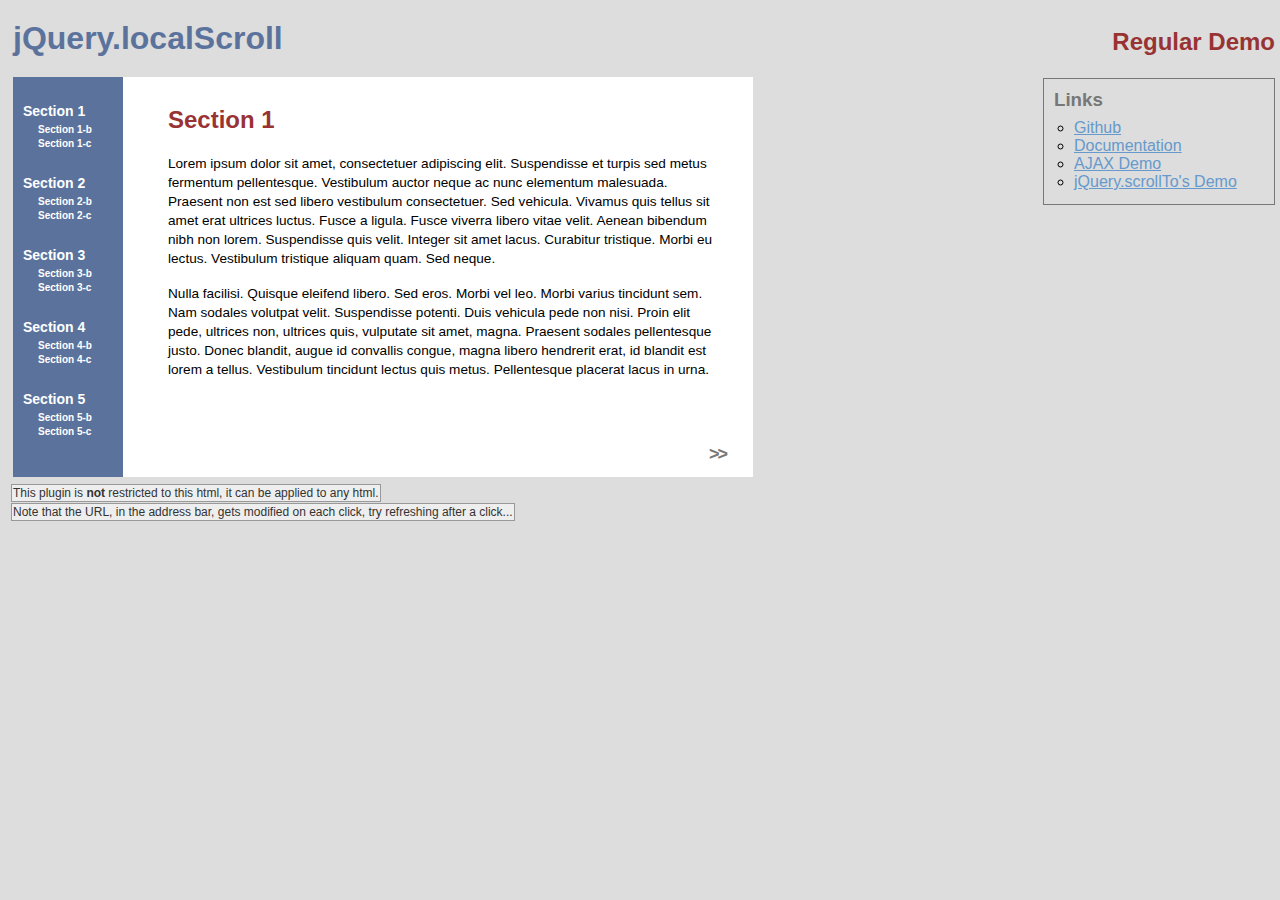
<file: jquery.localScroll-1.4.0/jquery.localScroll-1.4.0/demo/index.html>
<!DOCTYPE html PUBLIC "-//W3C//DTD XHTML 1.0 Transitional//EN" "http://www.w3.org/TR/xhtml1/DTD/xhtml1-transitional.dtd">
<html xmlns="http://www.w3.org/1999/xhtml">
<head>
	<meta http-equiv="Content-Type" content="text/html; charset=iso-8859-1" />
	<title>jQuery.localScroll</title>
	<meta name="keywords" content="javascript, jquery, plugins, scroll, anchor, to, navigation, scrollTo, smooth, animation, overflow, element, window, effect, lazy, ariel, flesler, customizable" />
	<meta name="description" content="Demo of jQuery.localScroll. A jQuery plugin to make anchor navigation work with a smooth animation, made by Ariel Flesler." />
	<meta name="robots" content="index,follow" />
	<link type="text/css" rel="stylesheet" href="css/style.css" />
	<script type="text/javascript" src="https://ajax.googleapis.com/ajax/libs/jquery/1.8.0/jquery.min.js"></script>
	<script type="text/javascript" src="./js/jquery.scrollTo.min.js"></script>
	<script type="text/javascript" src="../jquery.localScroll.js"></script>
	<script type="text/javascript">
		jQuery(function( $ ){
			/**
			 * Most jQuery.localScroll's settings, actually belong to jQuery.ScrollTo, check it's demo for an example of each option.
			 * @see http://demos.flesler.com/jquery/scrollTo/
			 * You can use EVERY single setting of jQuery.ScrollTo, in the settings hash you send to jQuery.localScroll.
			 */
			
			// The default axis is 'y', but in this demo, I want to scroll both
			// You can modify any default like this
			$.localScroll.defaults.axis = 'xy';
			
			/**
			 * NOTE: I use $.localScroll instead of $('#navigation').localScroll() so I
			 * also affect the >> and << links. I want every link in the page to scroll.
			 */
			$.localScroll({
				target: '#content', // could be a selector or a jQuery object too.
				queue:true,
				duration:1000,
				hash:true,
				onBefore:function( e, anchor, $target ){
					// The 'this' is the settings object, can be modified
				},
				onAfter:function( anchor, settings ){
					// The 'this' contains the scrolled element (#content)
				}
			});
		});
	</script>
</head>
<body>
	<h1>jQuery.localScroll</h1>
	<h2 class="title">Regular Demo</h2>
	<ul id="navigation">
		<li class="sup">
			<a href="#section1">Section 1</a>
			<ul>
				<li><a href="#section1b">Section 1-b</a></li>
				<li><a href="#section1c">Section 1-c</a></li>
			</ul>					
		</li>
		<li class="sup">
			<a href="#section2">Section 2</a>
			<ul>
				<li><a href="#section2b">Section 2-b</a></li>
				<li><a href="#section2c">Section 2-c</a></li>
			</ul>	
		</li>
		<li class="sup">
			<a href="#section3">Section 3</a>
			<ul>
				<li><a href="#section3b">Section 3-b</a></li>
				<li><a href="#section3c">Section 3-c</a></li>
			</ul>
		</li>
		<li class="sup">
			<a href="#section4">Section 4</a>
			<ul>
				<li><a href="#section4b">Section 4-b</a></li>
				<li><a href="#section4c">Section 4-c</a></li>
			</ul>
		</li>
		<li class="sup">
			<a href="#section5">Section 5</a>
			<ul>
				<li><a href="#section5b">Section 5-b</a></li>
				<li><a href="#section5c">Section 5-c</a></li>
			</ul>
		</li>
	</ul>															
	<div id="content">
		<div class="section">
			<ul>
				<li class="sub" id="section1">
					<h2>Section 1</h2>
					<p>Lorem ipsum dolor sit amet, consectetuer adipiscing elit. Suspendisse et turpis sed metus fermentum pellentesque. Vestibulum auctor neque ac nunc elementum malesuada. Praesent non est sed libero vestibulum consectetuer. Sed vehicula. Vivamus quis tellus sit amet erat ultrices luctus. Fusce a ligula. Fusce viverra libero vitae velit. Aenean bibendum nibh non lorem. Suspendisse quis velit. Integer sit amet lacus. Curabitur tristique. Morbi eu lectus. Vestibulum tristique aliquam quam. Sed neque.</p>
					<p>Nulla facilisi. Quisque eleifend libero. Sed eros. Morbi vel leo. Morbi varius tincidunt sem. Nam sodales volutpat velit. Suspendisse potenti. Duis vehicula pede non nisi. Proin elit pede, ultrices non, ultrices quis, vulputate sit amet, magna. Praesent sodales pellentesque justo. Donec blandit, augue id convallis congue, magna libero hendrerit erat, id blandit est lorem a tellus. Vestibulum tincidunt lectus quis metus. Pellentesque placerat lacus in urna.</p>
					<a href="#section1b" class="next">&gt;&gt;</a>
				</li>
				<li class="sub" id="section1b">
					<h2>Section 1-b</h2>
					<p>Lorem ipsum dolor sit amet, consectetuer adipiscing elit. Suspendisse et turpis sed metus fermentum pellentesque. Vestibulum auctor neque ac nunc elementum malesuada. Praesent non est sed libero vestibulum consectetuer. Sed vehicula. Vivamus quis tellus sit amet erat ultrices luctus. Fusce a ligula. Fusce viverra libero vitae velit. Aenean bibendum nibh non lorem. Suspendisse quis velit. Integer sit amet lacus. Curabitur tristique. Morbi eu lectus. Vestibulum tristique aliquam quam. Sed neque.</p>
					<p>Nulla facilisi. Quisque eleifend libero. Sed eros. Morbi vel leo. Morbi varius tincidunt sem. Nam sodales volutpat velit. Suspendisse potenti. Duis vehicula pede non nisi. Proin elit pede, ultrices non, ultrices quis, vulputate sit amet, magna. Praesent sodales pellentesque justo. Donec blandit, augue id convallis congue, magna libero hendrerit erat, id blandit est lorem a tellus. Vestibulum tincidunt lectus quis metus. Pellentesque placerat lacus in urna.</p>
					<a href="#section1" class="prev">&lt;&lt;</a>
					<a href="#section1c" class="next">&gt;&gt;</a>					
				</li>
				<li class="sub" id="section1c">
					<h2>Section 1-c</h2>
					<p>Lorem ipsum dolor sit amet, consectetuer adipiscing elit. Suspendisse et turpis sed metus fermentum pellentesque. Vestibulum auctor neque ac nunc elementum malesuada. Praesent non est sed libero vestibulum consectetuer. Sed vehicula. Vivamus quis tellus sit amet erat ultrices luctus. Fusce a ligula. Fusce viverra libero vitae velit. Aenean bibendum nibh non lorem. Suspendisse quis velit. Integer sit amet lacus. Curabitur tristique. Morbi eu lectus. Vestibulum tristique aliquam quam. Sed neque.</p>
					<p>Nulla facilisi. Quisque eleifend libero. Sed eros. Morbi vel leo. Morbi varius tincidunt sem. Nam sodales volutpat velit. Suspendisse potenti. Duis vehicula pede non nisi. Proin elit pede, ultrices non, ultrices quis, vulputate sit amet, magna. Praesent sodales pellentesque justo. Donec blandit, augue id convallis congue, magna libero hendrerit erat, id blandit est lorem a tellus. Vestibulum tincidunt lectus quis metus. Pellentesque placerat lacus in urna.</p>
					<a href="#section1b" class="prev">&lt;&lt;</a>
				</li>				
			</ul>
		</div>
		<div class="section">
			<ul>
				<li class="sub" id="section2" >
					<h2>Section 2</h2>
					<p>Nullam et sem eget massa pellentesque dapibus. Nulla sollicitudin enim quis odio. Quisque ipsum lorem, volutpat eget, condimentum ac, posuere id, risus. Suspendisse tortor metus, aliquet in, varius nec, hendrerit a, libero. Suspendisse iaculis. Fusce commodo urna ut enim. Fusce tempus eros. Phasellus sodales tellus id dolor. Integer sollicitudin, turpis ac interdum condimentum, enim enim tempus metus, sed imperdiet massa diam nec elit. Mauris ante augue, hendrerit non, commodo ac, porttitor eu, turpis.</p>
					<p>In fermentum nibh ut diam. Mauris sagittis, tellus ac molestie fermentum, arcu orci pharetra mi, id vehicula massa leo vel pede. Nullam semper tincidunt lorem. Proin arcu libero, auctor sed, interdum egestas, ullamcorper et, lacus. Donec id lectus eget diam accumsan ullamcorper. Donec at urna et lacus condimentum pellentesque. Phasellus dapibus hendrerit massa. Sed sed ipsum. Quisque venenatis. Donec vel turpis. Vivamus quis augue a turpis facilisis facilisis. Pellentesque augue ipsum, bibendum id.</p>
					<a href="#section2b" class="next">&gt;&gt;</a>	
				</li>
				<li class="sub" id="section2b">
					<h2>Section 2-b</h2>
					<p>Nullam et sem eget massa pellentesque dapibus. Nulla sollicitudin enim quis odio. Quisque ipsum lorem, volutpat eget, condimentum ac, posuere id, risus. Suspendisse tortor metus, aliquet in, varius nec, hendrerit a, libero. Suspendisse iaculis. Fusce commodo urna ut enim. Fusce tempus eros. Phasellus sodales tellus id dolor. Integer sollicitudin, turpis ac interdum condimentum, enim enim tempus metus, sed imperdiet massa diam nec elit. Mauris ante augue, hendrerit non, commodo ac, porttitor eu, turpis.</p>
					<p>In fermentum nibh ut diam. Mauris sagittis, tellus ac molestie fermentum, arcu orci pharetra mi, id vehicula massa leo vel pede. Nullam semper tincidunt lorem. Proin arcu libero, auctor sed, interdum egestas, ullamcorper et, lacus. Donec id lectus eget diam accumsan ullamcorper. Donec at urna et lacus condimentum pellentesque. Phasellus dapibus hendrerit massa. Sed sed ipsum. Quisque venenatis. Donec vel turpis. Vivamus quis augue a turpis facilisis facilisis. Pellentesque augue ipsum, bibendum id</p>
					<a href="#section2" class="prev">&lt;&lt;</a>
					<a href="#section2c" class="next">&gt;&gt;</a>	
				</li>
				<li class="sub" id="section2c">
					<h2>Section 2-c</h2>
					<p>Nullam et sem eget massa pellentesque dapibus. Nulla sollicitudin enim quis odio. Quisque ipsum lorem, volutpat eget, condimentum ac, posuere id, risus. Suspendisse tortor metus, aliquet in, varius nec, hendrerit a, libero. Suspendisse iaculis. Fusce commodo urna ut enim. Fusce tempus eros. Phasellus sodales tellus id dolor. Integer sollicitudin, turpis ac interdum condimentum, enim enim tempus metus, sed imperdiet massa diam nec elit. Mauris ante augue, hendrerit non, commodo ac, porttitor eu, turpis.</p>
					<p>In fermentum nibh ut diam. Mauris sagittis, tellus ac molestie fermentum, arcu orci pharetra mi, id vehicula massa leo vel pede. Nullam semper tincidunt lorem. Proin arcu libero, Donec at urna et lacus condimentum pellentesque. Phasellus dapibus hendrerit massa. Sed sed ipsum. Quisque venenatis. Donec vel turpis. Vivamus quis augue a turpis facilisis facilisis. Pellentesque augue ipsum, bibendum id, scelerisque id, venenatis sit amet, nulla.</p>
					<a href="#section2b" class="prev">&lt;&lt;</a>
				</li>
			</ul>
		</div>
		<div class="section">
			<ul>
				<li class="sub" id="section3">
					<h2>Section 3</h2>
					<p>Aliquam erat volutpat. In a neque. Mauris malesuada consectetuer metus. Etiam molestie. Cum sociis natoque penatibus et magnis dis parturient montes, nascetur ridiculus mus. Integer scelerisque gravida libero. Nulla nisi massa, consequat nec, gravida sit amet, imperdiet in, est. Nam gravida lacus. Etiam sem tortor, faucibus eget, iaculis euismod, molestie consequat, mauris. Phasellus consectetuer lobortis eros. Maecenas sit amet arcu. Morbi ut enim. Fusce sem augue, consectetuer in, tempus eu, dictum vel, felis. Praesent nisl tortor, aliquet a, fermentum ac, molestie vitae, libero.</p>
					<p>Donec lacinia neque et justo. Vestibulum pretium semper tellus. Phasellus lacinia tristique purus. Id, orci. Pellentesque habitant morbi tristique senectus et netus et malesuada fames ac turpis egestas. Nulla non orci eu felis accumsan blandit. Nam condimentum. Quisque pulvinar. Cras nibh. Sed quis lorem id erat feugiat vulputate.</p>
					<a href="#section3b" class="next">&gt;&gt;</a>	
				</li>
				<li class="sub" id="section3b">
					<h2>Section 3-b</h2>
					<p>Aliquam erat volutpat. Pellentesque cursus, vel dignissim dolor est eget ante. Pellentesque a purus. Proin quis arcu ut ipsum sollicitudin sollicitudin. In a neque. Mauris malesuada consectetuer metus. Etiam molestie. Cum sociis natoque penatibus et magnis dis parturient montes, nascetur ridiculus mus.Nam gravida lacus. Etiam sem tortor, faucibus eget, iaculis euismod, molestie consequat, mauris. Phasellus consectetuer lobortis eros. Maecenas sit amet arcu. Morbi ut enim. Fusce sem augue, consectetuer in, tempus eu, dictum vel, felis. Praesent nisl tortor, aliquet a, fermentum ac, molestie vitae, libero.</p>
					<p>Donec lacinia neque et justo. Vestibulum pretium semper tellus. Phasellus lacinia tristique purus. Sed magna est, auctor quis, egestas et, tristique id, orci. Pellentesque habitant morbi tristique senectus et netus et malesuada fames ac turpis egestas. Nulla non orci eu felis accumsan blandit. Nam condimentum. Sed quis lorem id erat feugiat vulputate.</p>
					<a href="#section3" class="prev">&lt;&lt;</a>
					<a href="#section3c" class="next">&gt;&gt;</a>	
				</li>
				<li class="sub" id="section3c">
					<h2>Section 3-c</h2>
					<p>Aliquam erat volutpat. Pellentesque cursus, pede vel molestie tempor, orci mauris pellentesque mauris. Etiam molestie. Cum sociis natoque penatibus et magnis dis parturient montes, nascetur ridiculus mus. Integer scelerisque gravida libero. Nulla nisi massa, consequat nec, gravida sit amet, imperdiet in, est. Nam gravida lacus. Etiam sem tortor, faucibus eget, iaculis euismod, molestie consequat, mauris. Phasellus consectetuer lobortis eros. Maecenas sit amet arcu. Morbi ut enim. Fusce sem augue, consectetuer in, tempus eu, dictum vel, felis. Praesent nisl tortor, aliquet a, fermentum ac, molestie vitae, libero.</p>
					<p>Donec lacinia neque et justo. Pellentesque habitant morbi tristique senectus et netus et malesuada fames ac turpis egestas. ellentesque cursus, pede vel molestie tempor, orci mauris pellentesque mauris. Nulla non orci eu felis accumsan blandit. Nam condimentum. Quisque pulvinar. Cras nibh. Sed quis lorem id erat feugiat vulputate. </p>
					<a href="#section3b" class="prev">&lt;&lt;</a>
				</li>								
			</ul>
		</div>
		<div class="section">
			<ul>
				<li class="sub" id="section4">
					<h2>Section 4</h2>
					<p>Donec eu diam. Etiam pharetra pede id orci. Mauris tellus enim, ultrices in, vehicula sed, feugiat eget, pede. Vestibulum odio eros, viverra non, posuere sed, elementum blandit, nunc. Fusce sodales cursus nibh. Nam ut sem sed tortor lacinia aliquet. Donec lacus arcu, consectetuer non, dignissim eget, ultrices sed, ligula. Maecenas faucibus lobortis nibh. Ut viverra justo quis felis eleifend ultrices. Integer at magna ut lacus malesuada rutrum. Proin in odio a mi tincidunt faucibus. Lorem ipsum dolor sit amet, consectetuer adipiscing elit. Nullam nisi massa, facilisis vitae, mollis et, ornare sit amet, dolor.</p>
					<p>Quisque turpis eros. Vivamus ullamcorper, diam sit amet pharetra vehicula, sem nisi scelerisque ante, nec mattis risus augue non nulla. Donec elit dui, porttitor eget, ultricies vel, elementum gravida, urna. Aliquam erat volutpat. Mauris libero tellus, facilisis et, aliquet non, pulvinar sagittis, turpis. Quisque eu augue et dui lacinia gravida. Nam in massa a purus blandit mattis. Nulla facilisi.</p>
					<a href="#section4b" class="next">&gt;&gt;</a>	
				</li>
				<li class="sub" id="section4b">
					<h2>Section 4-b</h2>
					<p>Donec eu diam. . Integer viverra ante quis nisi. Vestibulum odio eros, viverra non, posuere sed, elementum blandit, nunc. Fusce sodales cursus nibh. Nam ut sem sed tortor lacinia aliquet. Donec lacus arcu, consectetuer non, dignissim eget, ultrices sed, ligula. Maecenas faucibus lobortis nibh. Ut viverra justo quis felis eleifend ultrices. Integer at magna ut lacus malesuada rutrum. Proin in odio a mi tincidunt faucibus. Lorem ipsum dolor sit amet, consectetuer adipiscing elit. Nullam nisi massa, facilisis vitae, mollis et, ornare sit amet, dolor.</p>
					<p>Quisque turpis eros, blandit vitae, auctor vel, eleifend nec, nisl. Nam justo lacus, elementum vel, rhoncus ut, feugiat id, ante. Vivamus ullamcorper,Nec mattis risus augue non nulla. Donec elit dui, porttitor eget, ultricies vel, elementum gravida, urna. Aliquam erat volutpat. Mauris libero tellus, facilisis et, aliquet non, pulvinar sagittis, turpis. Quisque eu augue et dui lacinia gravida. Nam in massa a purus blandit mattis. Nulla facilisi.</p>
					<a href="#section4" class="prev">&lt;&lt;</a>
					<a href="#section4c" class="next">&gt;&gt;</a>	
				</li>
				<li class="sub" id="section4c">
					<h2>Section 4-c</h2>
					<p>Donec eu diam. Morbi molestie purus at velit. Morbi augue eros, eleifend nec, bibendum tempor, aliquet a, augue. Integer viverra ante quis nisi. Vestibulum odio eros, viverra non, posuere sed, elementum blandit, nunc. Fusce sodales cursus nibh. Nam ut sem sed tortor lacinia aliquet. Donec lacus arcu, consectetuer non, dignissim eget, ultrices sed, ligula. Maecenas faucibus lobortis nibh. Ut viverra justo quis felis eleifend ultrices. Integer at magna ut lacus malesuada rutrum. Proin in odio a mi tincidunt faucibus. Lorem ipsum dolor sit amet, consectetuer adipiscing elit. Nullam nisi massa, facilisis vitae, mollis et, ornare sit amet, dolor.</p>
					<p>Quisque turpis eros, blandit vitae, auctor vel, eleifend nec, nisl. Nec mattis risus augue non nulla. Donec elit dui, porttitor eget, ultricies vel, elementum gravida, urna. Aliquam erat volutpat. Mauris libero tellus, facilisis et, aliquet non, pulvinar sagittis, turpis. Quisque eu augue et dui lacinia gravida. Nam in massa a purus blandit mattis. Nulla facilisi.</p>
					<a href="#section4b" class="prev">&lt;&lt;</a>
				</li>
			</ul>
		</div>
		<div class="section">
			<ul>
				<li class="sub" id="section5">
					<h2>Section 5</h2>
					<p>Fusce sit amet nibh sit amet libero pretium rutrum. Phasellus arcu. Donec turpis lorem, eleifend ut, cursus at, lacinia eget, dolor. Vivamus pulvinar sollicitudin ante. Nulla eu mauris sollicitudin urna fermentum tincidunt. Mauris placerat leo ut quam. Vestibulum ante ipsum primis in faucibus orci luctus et ultrices posuere cubilia Curae; Sed in risus. Aliquam erat volutpat. Cum sociis natoque penatibus et magnis dis parturient montes, nascetur ridiculus mus. Maecenas enim. Suspendisse odio odio, cursus ut, egestas eget, lobortis eget, magna.</p>
					<p>Maecenas ultrices lectus facilisis metus. Fusce imperdiet. Aenean bibendum magna a neque. Aenean vel tellus. Lorem ipsum dolor sit amet, consectetuer adipiscing elit. Fusce gravida, magna non pellentesque interdum, felis odio eleifend ligula, et luctus dolor mi et diam. Vivamus varius nisl sed enim. Sed ultricies fermentum urna.</p>
					<a href="#section5b" class="next">&gt;&gt;</a>	
				</li>
				<li class="sub" id="section5b">
					<h2>Section 5-b</h2>
					<p>Fusce sit amet nibh sit amet libero pretium rutrum. Nam iaculis enim ac ipsum. Donec turpis lorem, eleifend ut, cursus at, lacinia eget, dolor. Vivamus pulvinar sollicitudin ante. Nulla eu mauris sollicitudin urna fermentum tincidunt. Mauris placerat leo ut quam. Vestibulum ante ipsum primis in faucibus orci luctus et ultrices posuere cubilia Curae; Sed in risus. Aliquam erat volutpat. Cum sociis natoque penatibus et magnis dis parturient montes, nascetur ridiculus mus. Maecenas enim. Suspendisse odio odio, cursus ut, egestas eget, lobortis eget, magna.</p>
					<p>Maecenas ultrices lectus facilisis metus. Nunc nec elit vitae lectus posuere aliquam. Integer id justo nec elit varius blandit. Aenean vel tellus. Lorem ipsum dolor sit amet, consectetuer adipiscing elit. Fusce gravida, magna non pellentesque interdum, felis odio eleifend ligula, et luctus dolor mi et diam. Vivamus varius nisl sed enim. Sed ultricies fermentum urna.</p>
					<a href="#section5" class="prev">&lt;&lt;</a>
					<a href="#section5c" class="next">&gt;&gt;</a>	
				</li>
				<li class="sub" id="section5c">
					<h2>Section 5-c</h2>
					<p>Fusce sit amet nibh sit amet libero pretium rutrum. Phasellus arcu. Morbi justo purus, pellentesque ac, fringilla at, adipiscing non, dolor. Suspendisse imperdiet lorem. Nam iaculis enim ac ipsum.  Nulla eu mauris sollicitudin urna fermentum tincidunt. Mauris placerat leo ut quam. Vestibulum ante ipsum primis in faucibus orci luctus et ultrices posuere cubilia Curae; Sed in risus. Aliquam erat volutpat. Cum sociis natoque penatibus et magnis dis parturient montes, nascetur ridiculus mus. Maecenas enim. Suspendisse odio odio, cursus ut, egestas eget, lobortis eget, magna.</p>
					<p>Maecenas ultrices lectus facilisis metus. Nunc nec elit vitae lectus posuere aliquam. Integer id justo nec elit varius blandit. Aenean vel tellus. Lorem ipsum dolor sit amet, consectetuer adipiscing elit. Fusce gravida, magna non pellentesque interdum, felis odio eleifend ligula, et luctus dolor mi et diam. Vivamus varius nisl sed enim. Sed ultricies fermentum urna.</p>
					<a href="#section5b" class="prev">&lt;&lt;</a>
				</li>
			</ul>
		</div>
	</div>
	<span id="first" class="message">This plugin is <strong>not</strong> restricted to this html, it can be applied to any html.</span>
	<span id="second" class="message">Note that the URL, in the address bar, gets modified on each click, try refreshing after a click...</span>
	<div id="links">
		<h3>Links</h3>
		<ul>
			<li><a target="_blank" href="https://github.com/flesler/jquery.localScroll">Github</a></li>
			<li><a target="_blank" href="http://flesler.blogspot.com/2007/10/jquerylocalscroll-10.html">Documentation</a></li>
			<li><a href="ajax/" rev="prev" rel="next" type="text/html">AJAX Demo</a></li>
			<li><a href="http://demos.flesler.com/jquery/scrollTo/" rel="prev" rev="next" type="text/html">jQuery.scrollTo's Demo</a></li>
		</ul>
	</div>
</body>
</html>
</file>
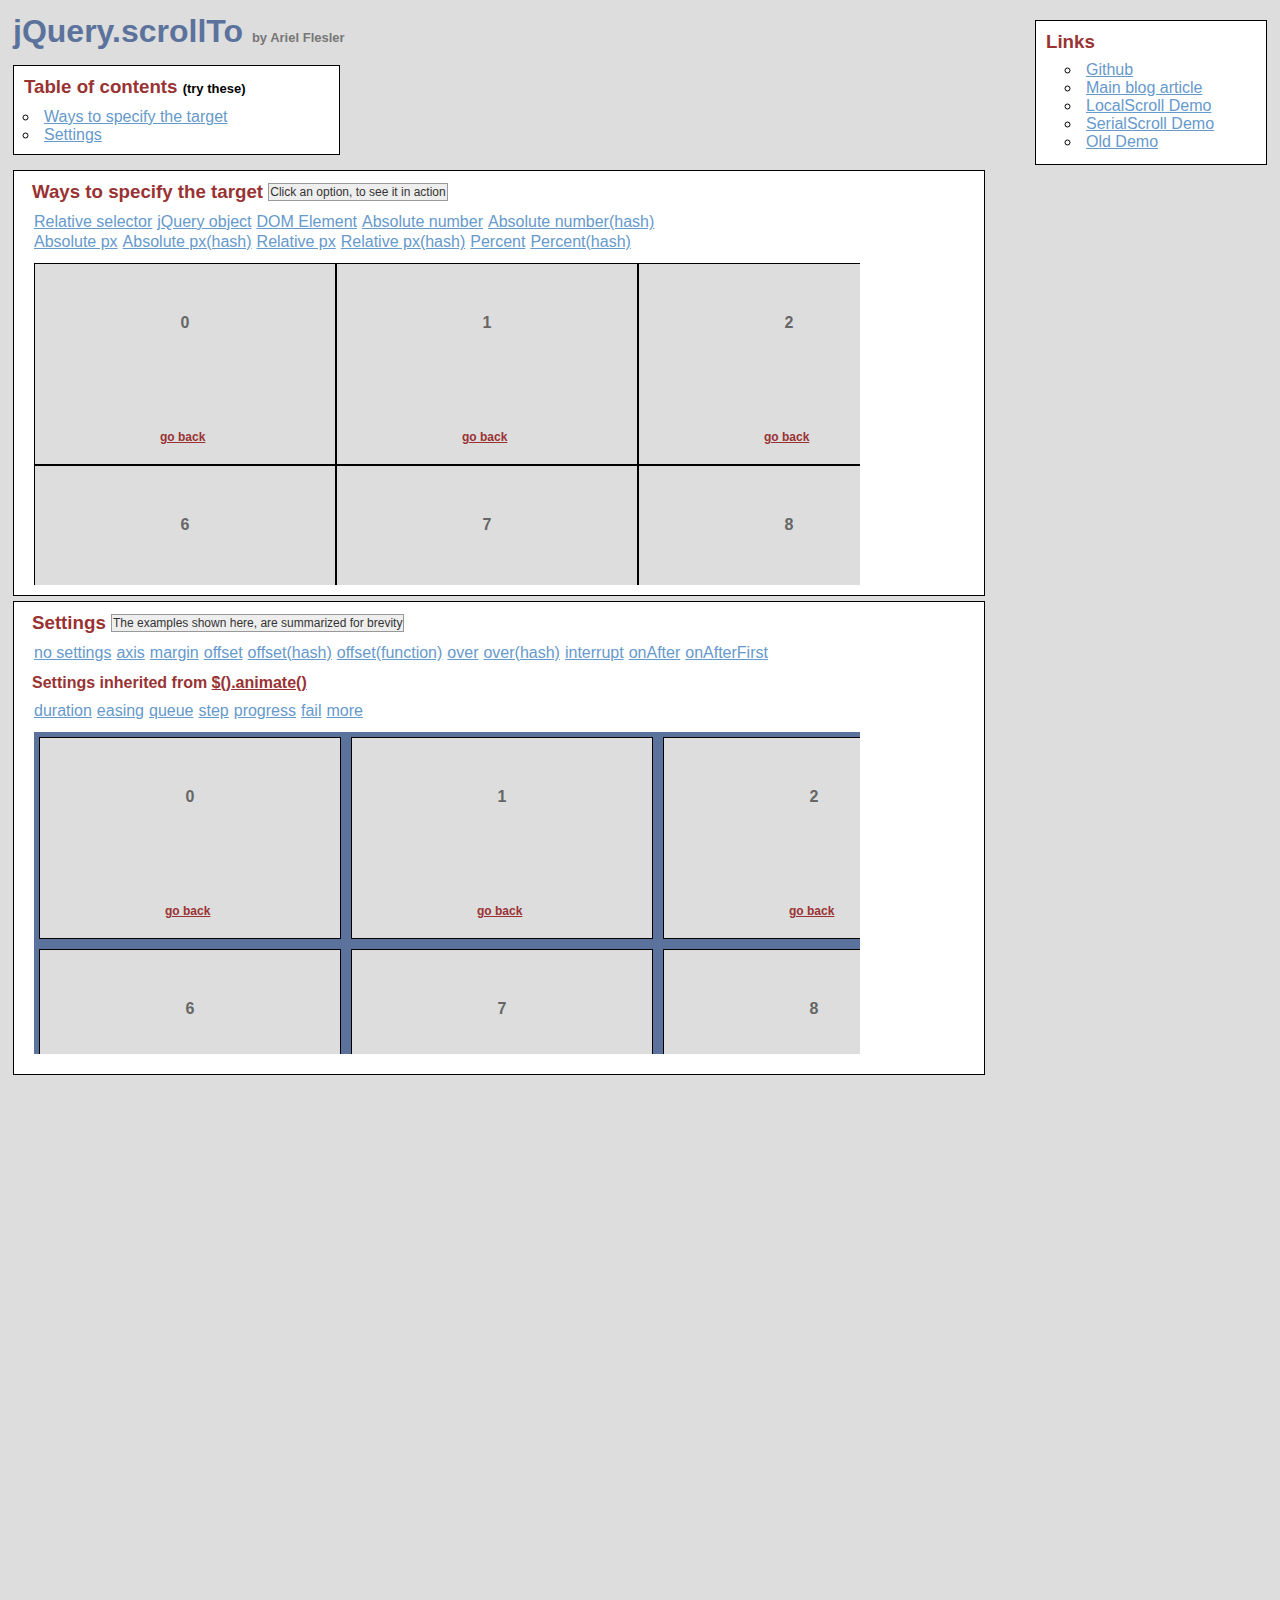
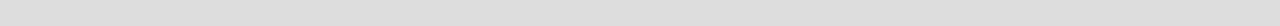
<file: jquery.scrollTo-2.1.2/jquery.scrollTo-2.1.2/demo/index.html>
<!DOCTYPE html PUBLIC "-//W3C//DTD XHTML 1.0 Transitional//EN" "http://www.w3.org/TR/xhtml1/DTD/xhtml1-transitional.dtd">
<html xmlns="http://www.w3.org/1999/xhtml">
<head>
	<meta http-equiv="Content-Type" content="text/html; charset=iso-8859-1" />
	<title>jQuery.scrollTo</title>
	<meta name="keywords" content="javascript, jquery, plugins, scroll, scrollTo, smooth, animation, to, effect, ariel, flesler, window, overflow, element, navigation, customizable" />
	<meta name="description" content="Demo of jQuery.scrollTo. Lightweight, cross-browser and highly customizable animated scrolling with jQuery, made by Ariel Flesler." />
	<meta name="robots" content="index,follow" />
	<link type="text/css" rel="stylesheet" href="css/style.css" />
	<script type="text/javascript" src="https://ajax.googleapis.com/ajax/libs/jquery/1.8.0/jquery.min.js"></script>
	<script type="text/javascript" src="../jquery.scrollTo.min.js"></script>
	<script type="text/javascript">
		jQuery(function( $ ){
			/**
			 * Demo binding and preparation, no need to read this part
			 */
				//borrowed from jQuery easing plugin
				//http://gsgd.co.uk/sandbox/jquery.easing.php
				$.easing.elasout = function(x, t, b, c, d) {
					var s=1.70158;var p=0;var a=c;
					if (t==0) return b;  if ((t/=d)==1) return b+c;  if (!p) p=d*.3;
					if (a < Math.abs(c)) { a=c; var s=p/4; }
					else var s = p/(2*Math.PI) * Math.asin (c/a);
					return a*Math.pow(2,-10*t) * Math.sin( (t*d-s)*(2*Math.PI)/p ) + c + b;
				};
				$('a.back').click(function() {
					$(this).parents('div.pane').scrollTo(0, 800, { queue:true });
					$(this).parents('div.section').find('span.message').text( this.title);
					return false;
				});
				//just for the example, to stop the click on the links.
				$('ul.links').click(function(e){
					var link = e.target;
					if (link.target === '_blank') {
						return;
					}
					e.preventDefault();
					link.blur();
					if (link.title) {
						$(this).parent().find('span.message').text(link.title);
					}
				});
			
			// This one is important, many browsers don't reset scroll on refreshes
			// Reset all scrollable panes to (0,0)
			$('div.pane').scrollTo(0);
			// Reset the screen to (0,0)
			$.scrollTo(0);
			
			// TOC, shows how to scroll the whole window
			$('#toc a').click(function() {//$.scrollTo works EXACTLY the same way, but scrolls the whole screen
				$.scrollTo(this.hash, 1500, { easing:'elasout' });
				$(this.hash).find('span.message').text(this.title);
				return false;
			});
			
			// Target examples bindings
			var $target = $('#pane-target');
			$('#target-examples a').click(function() {
				$target.stop(true);
			});

			$('#relative-selector').click(function() {
				$target.scrollTo('li:eq(7)', 800);
			});
			$('#jquery-object').click(function() {
				$target.scrollTo($('#pane-target li:eq(14)') , 800);
			});
			$('#dom-element').click(function() {
				$target.scrollTo(document.getElementById('twenty'), 800);
			});
			$('#absolute-number').click(function() {
				$target.scrollTo(150, 800);
			});
			$('#absolute-number-hash').click(function() {
				$target.scrollTo({ top:800, left:700}, 800);
			});
			$('#absolute-px').click(function() {
				$target.scrollTo('520px', 800);
			});
			$('#absolute-px-hash').click(function() {
				$target.scrollTo({top:'110px', left:'290px'}, 800);
			});
			$('#relative-px').click(function() {
				$target.scrollTo('+=100', 500);
			});
			$('#relative-px-hash').click(function() {				
				$target.scrollTo({top:'-=100px', left:'+=100'}, 500);
			});
			$('#percentage-px').click(function() {				
				$target.scrollTo('50%', 800);
			});
			$('#percentage-px-hash').click(function() {				
				$target.scrollTo({top:'50%', left:'20%'}, 800);
			});
			
			// Settings examples bindings, they will all scroll to the same place, with different settings
			var $settings = $('#pane-settings');
			$('#settings-examples a').click(function() {
				// before each animation, reset to (0,0), skip this.
				$settings.stop(true).scrollTo(0);
			});
			
			$('#settings-no').click(function() {
				$settings.scrollTo('li:eq(15)', 1000);
			});
			$('#settings-axis').click(function() {// only scroll horizontally
				$settings.scrollTo('li:eq(15)', 1000, { axis:'x' });
			});
			$('#settings-duration').click(function() {// it's the same as specifying it in the 2nd argument
				$settings.scrollTo('li:eq(15)', { duration: 3000 });
			});
			$('#settings-easing').click(function() {
				$settings.scrollTo('li:eq(15)', 2500, { easing:'elasout' });
			});
			$('#settings-margin').click(function() {//scroll to the "outer" position of the element
				$settings.scrollTo('li:eq(15)', 1000, { margin:true });
			});
			$('#settings-offset').click(function() {//same as { top:-50, left:-50 }
				$settings.scrollTo('li:eq(15)', 1000, { offset:-50 });
			});
			$('#settings-offset-hash').click(function() {
				$settings.scrollTo('li:eq(15)', 1000, { offset:{ top:-5, left:-30 } });
			});
			$('#settings-offset-function').click(function() {
				$settings.scrollTo('li:eq(15)', 1000, {offset: function() { return {top:-30, left:-5}; }});
			});
			$('#settings-over').click(function() {//same as { top:-50, left:-50 }
				$settings.scrollTo('li:eq(15)', 1000, { over:0.5 });
			});
			$('#settings-over-hash').click(function() {
				$settings.scrollTo('li:eq(15)', 1000, { over:{ top:0.2, left:-0.5 } });
			});
			$('#settings-interrupt').click(function() {
				$settings.scrollTo('li:eq(15)', 10000, { interrupt:true });
			});
			$('#settings-queue').click(function() {//in this case, having 'axis' as 'xy' or 'yx' matters.
				$settings.scrollTo('li:eq(15)', 2000, { queue:true });
			});
			$('#settings-onAfter').click(function() {
				$settings.scrollTo('li:eq(15)', 2000, { 
					onAfter:function() {
						$('#settings-message').text('Got there!');
					}
				});
			});
			$('#settings-onAfterFirst').click(function() {//onAfterFirst exists only when queuing
				$settings.scrollTo('li:eq(15)', 1600, { 
					queue:true,
					onAfterFirst:function() {
						$('#settings-message').text('Got there horizontally!');
					},
					onAfter:function() {
						$('#settings-message').text('Got there vertically!');
					}
				});
			});
			$('#settings-step').click(function() {
				$settings.scrollTo('li:eq(15)', 2000, {step:function(now) {
					$('#settings-message').text(now.toFixed(2));
				}});
			});
			$('#settings-progress').click(function() {
				$settings.scrollTo('li:eq(15)', 2000, {progress:function(_, now) {
					$('#settings-message').text(Math.round(now*100) + '%');
				}});
			});
			$('#settings-fail').click(function() {
				$settings.scrollTo('li:eq(15)', 10000, {interrupt:true, fail:function() {
					$('#settings-message').text('Scroll interrupted!');
				}});
			});
		});
	</script>
</head>
<body>
	<h1>jQuery.scrollTo&nbsp;<strong>by Ariel Flesler</strong></h1>
	
	<div id="toc" class="part">
		<h3>Table of contents&nbsp;<strong>(try these)</strong></h3>
		<ul>
			<li><a title="$.scrollTo('#target-examples', 800, {easing:'elasout'});" href="#target-examples">Ways to specify the target</a></li>
			<li><a title="$.scrollTo('#settings-examples', 800, {easing:'elasout'});" href="#settings-examples">Settings</a></li>
		</ul>
	</div>
	
	<div id="links" class="part">
		<h3>Links</h3>
		<ul>
			<li><a target="_blank" href="https://github.com/flesler/jquery.scrollTo">Github</a></li>
			<li><a target="_blank" href="http://flesler.blogspot.com/2007/10/jqueryscrollto.html">Main blog article</a></li>
			<li><a target="_blank" href="http://demos.flesler.com/jquery/localScroll/">LocalScroll Demo</a></li>
			<li><a target="_blank" href="http://demos.flesler.com/jquery/serialScroll/">SerialScroll Demo</a></li>
			<li><a target="_blank" href="index.old.html">Old Demo</a></li>
		</ul>
	</div>
	<div id="target-examples" class="section part">
		<h3>Ways to specify the target&nbsp;<span id="target-message" class="message">Click an option, to see it in action</span></h3>
		<ul class="links">
			<li><a title="$(...).scrollTo('li:eq(7)', 800);" id="relative-selector" href="#">Relative selector</a></li>
			<li><a title="$(...).scrollTo($('div li:eq(14)'), 800);" id="jquery-object" href="#">jQuery object</a></li>
			<li><a title="$(...).scrollTo(document.getElementById('twenty'), 800);" id="dom-element" href="#">DOM Element</a></li>
			<li><a title="$(...).scrollTo(150, 800);" id="absolute-number" href="#">Absolute number</a></li>
			<li><a title="$(...).scrollTo({ top:800, left:700}, 800);" id="absolute-number-hash" href="#">Absolute number(hash)</a></li>
		</ul>
		<ul class="links">
			<li><a title="$(...).scrollTo('520px', 800);" id="absolute-px" href="#">Absolute px</a></li>
			<li><a title="$(...).scrollTo({top:'110px', left:'290px'}, 800);" id="absolute-px-hash" href="#">Absolute px(hash)</a></li>
			<li><a title="$(...).scrollTo('+=100px', 800);" id="relative-px" href="#">Relative px</a></li>
			<li><a title="$(...).scrollTo({top:'-=100px', left:'+=100'}, 800);" id="relative-px-hash" href="#">Relative px(hash)</a></li>
			<li><a title="$(...).scrollTo('50%', 800);" id="percentage-px" href="#">Percent</a></li>
			<li><a title="$(...).scrollTo({top:'50%', left:'20%'}, 800);" id="percentage-px-hash" href="#">Percent(hash)</a></li>
		</ul>
		<div id="pane-target" class="pane">
			<ul class="elements" style="height:1011px; width:1820px;">
				<li><p>0</p><a href="#" title="$(...).scrollTo(0, 800, {queue:true});" class="back">go back</a></li><li><p>1</p><a href="#" title="$(...).scrollTo(0, 800, {queue:true});" class="back">go back</a></li><li><p>2</p><a href="#" title="$(...).scrollTo(0, 800, {queue:true});" class="back">go back</a></li><li><p>3</p><a href="#" title="$(...).scrollTo(0, 800, {queue:true});" class="back">go back</a></li><li><p>4</p><a href="#" title="$(...).scrollTo(0, 800, {queue:true});" class="back">go back</a></li><li><p>5</p><a href="#" title="$(...).scrollTo(0, 800, {queue:true});" class="back">go back</a></li><li><p>6</p><a href="#" title="$(...).scrollTo(0, 800, {queue:true});" class="back">go back</a></li><li><p>7</p><a href="#" title="$(...).scrollTo(0, 800, {queue:true});" class="back">go back</a></li><li><p>8</p><a href="#" title="$(...).scrollTo(0, 800, {queue:true});" class="back">go back</a></li><li><p>9</p><a href="#" title="$(...).scrollTo(0, 800, {queue:true});" class="back">go back</a></li><li><p>10</p><a href="#" title="$(...).scrollTo(0, 800, {queue:true});" class="back">go back</a></li><li><p>11</p><a href="#" title="$(...).scrollTo(0, 800, {queue:true});" class="back">go back</a></li><li><p>12</p><a href="#" title="$(...).scrollTo(0, 800, {queue:true});" class="back">go back</a></li><li><p>13</p><a href="#" title="$(...).scrollTo(0, 800, {queue:true});" class="back">go back</a></li><li><p>14</p><a href="#" title="$(...).scrollTo(0, 800, {queue:true});" class="back">go back</a></li><li><p>15</p><a href="#" title="$(...).scrollTo(0, 800, {queue:true});" class="back">go back</a></li><li><p>16</p><a href="#" title="$(...).scrollTo(0, 800, {queue:true});" class="back">go back</a></li><li><p>17</p><a href="#" title="$(...).scrollTo(0, 800, {queue:true});" class="back">go back</a></li><li><p>18</p><a href="#" title="$(...).scrollTo(0, 800, {queue:true});" class="back">go back</a></li><li><p>19</p><a href="#" title="$(...).scrollTo(0, 800, {queue:true});" class="back">go back</a></li><li id="twenty"><p>20</p><a href="#" title="$(...).scrollTo(0, 800, {queue:true});" class="back">go back</a></li><li><p>21</p><a href="#" title="$(...).scrollTo(0, 800, {queue:true});" class="back">go back</a></li><li><p>22</p><a href="#" title="$(...).scrollTo(0, 800, {queue:true});" class="back">go back</a></li><li><p>23</p><a href="#" title="$(...).scrollTo(0, 800, {queue:true});" class="back">go back</a></li><li><p>24</p><a href="#" title="$(...).scrollTo(0, 800, {queue:true});" class="back">go back</a></li><li><p>25</p><a href="#" title="$(...).scrollTo(0, 800, {queue:true});" class="back">go back</a></li><li><p>26</p><a href="#" title="$(...).scrollTo(0, 800, {queue:true});" class="back">go back</a></li><li><p>27</p><a href="#" title="$(...).scrollTo(0, 800, {queue:true});" class="back">go back</a></li><li><p>28</p><a href="#" title="$(...).scrollTo(0, 800, {queue:true});" class="back">go back</a></li><li><p>29</p><a href="#" title="$(...).scrollTo(0, 800, {queue:true});" class="back">go back</a></li>
			</ul>
		</div>
	</div>
	<div id="settings-examples" class="section part">
		<h3>Settings&nbsp;<span id="settings-message" class="message">The examples shown here, are summarized for brevity</span></h3>
		<ul class="links">
			<li><a title="$(...).scrollTo('li:eq(15)', 1000);" id="settings-no" href="#">no settings</a></li>
			<li><a title="$(...).scrollTo('li:eq(15)', 1000, {axis:'x'});//only scroll on this axis (can be x, y, xy or yx)" id="settings-axis" href="#">axis</a></li>
			<li><a title="$(...).scrollTo('li:eq(15)', 1000, {margin:true});//deduct the margin and border from the final position" id="settings-margin" href="#">margin</a></li>
			<li><a title="$(...).scrollTo('li:eq(15)', 1000, {offset:-50});//add or deduct from the final position" id="settings-offset" href="#">offset</a></li>
			<li><a title="$(...).scrollTo('li:eq(15)', 1000, {offset: {top:-5, left:-30} });" id="settings-offset-hash" href="#">offset(hash)</a></li>
			<li><a title="$(...).scrollTo('li:eq(15)', 1000, {offset: function() { return {top:-30, left:-5}; }});" id="settings-offset-function" href="#">offset(function)</a></li>
			<li><a title="$(...).scrollTo('li:eq(15)', 1000, {over:0.5});//add or deduct a fraction of its height/width" id="settings-over" href="#">over</a></li>
			<li><a title="$(...).scrollTo('li:eq(15)', 1000, {over:{top:0.2, left:-0.5});" id="settings-over-hash" href="#">over(hash)</a></li>
			<li><a title="Scroll manually to interrupt the animation" id="settings-interrupt" href="#">interrupt</a></li>
			<li><a title="$(...).scrollTo('li:eq(15)', 1600, {onAfter:function() { } });//called after the scrolling ends" id="settings-onAfter" href="#">onAfter</a></li>
			<li><a title="$(...).scrollTo('li:eq(15)', 1600, {queue:true, onAfterFirst:function() { } });//called after the first axis scrolled" id="settings-onAfterFirst" href="#">onAfterFirst</a></li>
		</ul>
		<h4>Settings inherited from <a href="http://api.jquery.com/animate/#animate-properties-options" target="_blank">$().animate()</a></h4>
		<ul class="links">
			<li><a title="$(...).scrollTo('li:eq(15)', {duration:3000});//another way of calling the plugin" id="settings-duration" href="#">duration</a></li>
			<li><a title="$(...).scrollTo('li:eq(15)', 2500, {easing:'elasout'});//specify an easing equation" id="settings-easing" href="#">easing</a></li>
			<li><a title="$(...).scrollTo('li:eq(15)', 1600, {queue:true});//scroll one axis, then the other" id="settings-queue" href="#">queue</a></li>
			<li><a title="$(...).scrollTo('li:eq(15)', 2500, {step:function() { }'});//specify a step function" id="settings-step" href="#">step</a></li>
			<li><a title="$(...).scrollTo('li:eq(15)', 2500, {progress:function() { }'});//specify a progress function" id="settings-progress" href="#">progress</a></li>
			<li><a title="Scroll manually to interrupt and trigger the callback" id="settings-fail" href="#">fail</a></li>
			<li><a href="http://api.jquery.com/animate/#animate-properties-options" target="_blank">more</a></li>
		</ul>
		<div id="pane-settings" class="pane">
			<ul class="elements" style="height:1062px;width:1877px;">
				<li><p>0</p><a href="#" title="$(...).scrollTo(0, 800, {queue:true});" class="back">go back</a></li><li><p>1</p><a href="#" title="$(...).scrollTo(0, 800, {queue:true});" class="back">go back</a></li><li><p>2</p><a href="#" title="$(...).scrollTo(0, 800, {queue:true});" class="back">go back</a></li><li><p>3</p><a href="#" title="$(...).scrollTo(0, 800, {queue:true});" class="back">go back</a></li><li><p>4</p><a href="#" title="$(...).scrollTo(0, 800, {queue:true});" class="back">go back</a></li><li><p>5</p><a href="#" title="$(...).scrollTo(0, 800, {queue:true});" class="back">go back</a></li><li><p>6</p><a href="#" title="$(...).scrollTo(0, 800, {queue:true});" class="back">go back</a></li><li><p>7</p><a href="#" title="$(...).scrollTo(0, 800, {queue:true});" class="back">go back</a></li><li><p>8</p><a href="#" title="$(...).scrollTo(0, 800, {queue:true});" class="back">go back</a></li><li><p>9</p><a href="#" title="$(...).scrollTo(0, 800, {queue:true});" class="back">go back</a></li><li><p>10</p><a href="#" title="$(...).scrollTo(0, 800, {queue:true});" class="back">go back</a></li><li><p>11</p><a href="#" title="$(...).scrollTo(0, 800, {queue:true});" class="back">go back</a></li><li><p>12</p><a href="#" title="$(...).scrollTo(0, 800, {queue:true});" class="back">go back</a></li><li><p>13</p><a href="#" title="$(...).scrollTo(0, 800, {queue:true});" class="back">go back</a></li><li><p>14</p><a href="#" title="$(...).scrollTo(0, 800, {queue:true});" class="back">go back</a></li><li><p>15</p><a href="#" title="$(...).scrollTo(0, 800, {queue:true});" class="back">go back</a></li><li><p>16</p><a href="#" title="$(...).scrollTo(0, 800, {queue:true});" class="back">go back</a></li><li><p>17</p><a href="#" title="$(...).scrollTo(0, 800, {queue:true});" class="back">go back</a></li><li><p>18</p><a href="#" title="$(...).scrollTo(0, 800, {queue:true});" class="back">go back</a></li><li><p>19</p><a href="#" title="$(...).scrollTo(0, 800, {queue:true});" class="back">go back</a></li><li><p>20</p><a href="#" title="$(...).scrollTo(0, 800, {queue:true});" class="back">go back</a></li><li><p>21</p><a href="#" title="$(...).scrollTo(0, 800, {queue:true});" class="back">go back</a></li><li><p>22</p><a href="#" title="$(...).scrollTo(0, 800, {queue:true});" class="back">go back</a></li><li><p>23</p><a href="#" title="$(...).scrollTo(0, 800, {queue:true});" class="back">go back</a></li><li><p>24</p><a href="#" title="$(...).scrollTo(0, 800, {queue:true});" class="back">go back</a></li><li><p>25</p><a href="#" title="$(...).scrollTo(0, 800, {queue:true});" class="back">go back</a></li><li><p>26</p><a href="#" title="$(...).scrollTo(0, 800, {queue:true});" class="back">go back</a></li><li><p>27</p><a href="#" title="$(...).scrollTo(0, 800, {queue:true});" class="back">go back</a></li><li><p>28</p><a href="#" title="$(...).scrollTo(0, 800, {queue:true});" class="back">go back</a></li><li><p>29</p><a href="#" title="$(...).scrollTo(0, 800, {queue:true});" class="back">go back</a></li>
			</ul>
		</div>
	</div>
</body>
</html>
</file>
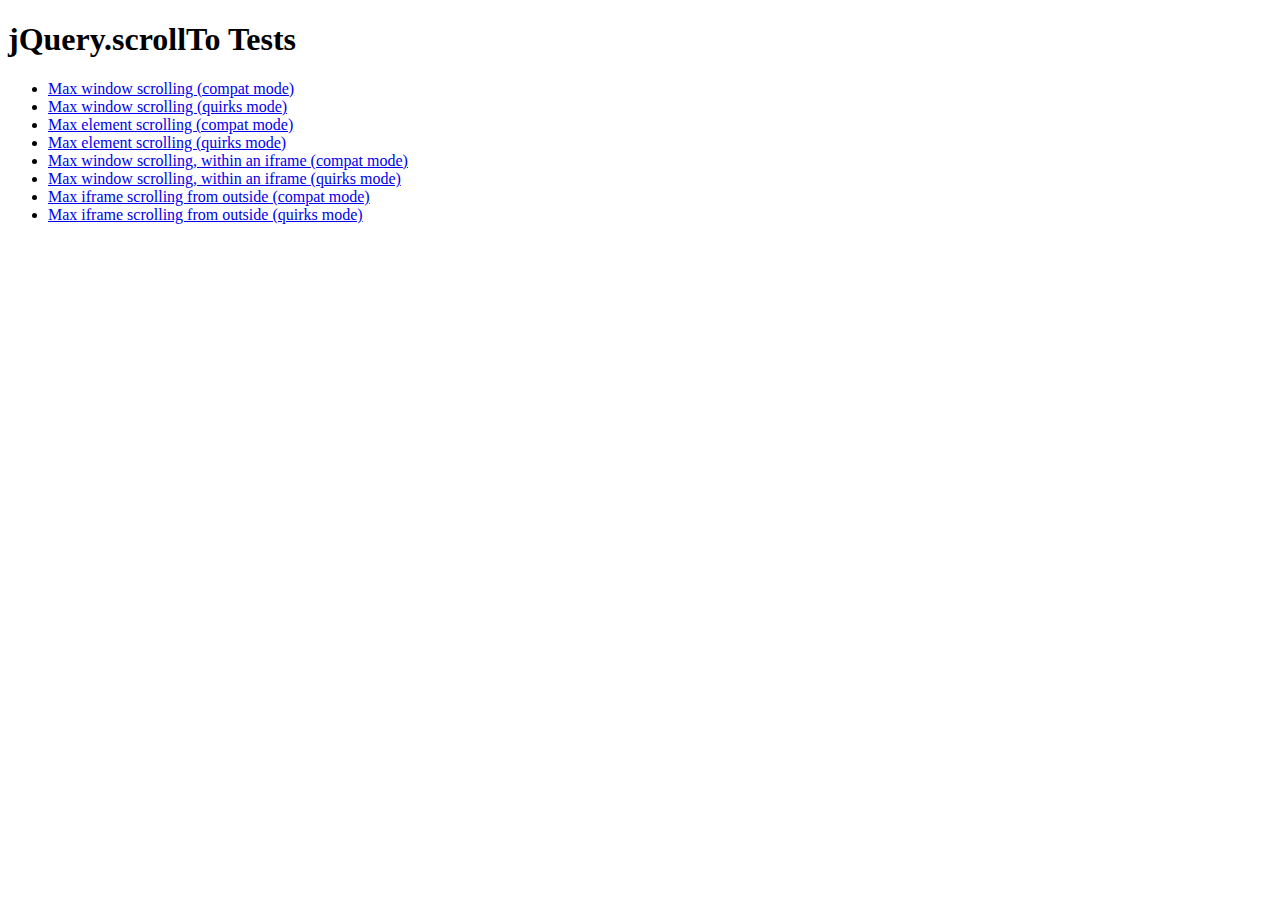
<file: jquery.scrollTo-2.1.2/jquery.scrollTo-2.1.2/tests/index.html>
<!DOCTYPE html PUBLIC "-//W3C//DTD XHTML 1.0 Transitional//EN" "http://www.w3.org/TR/xhtml1/DTD/xhtml1-transitional.dtd">
<html xmlns="http://www.w3.org/1999/xhtml">
<head>
	<meta http-equiv="Content-Type" content="text/html; charset=iso-8859-1" />
	<title>jQuery.scrollTo Tests</title>
	<meta name="keywords" content="javascript, jquery, plugins, scroll, scrollTo, smooth, animation, to, effect, ariel, flesler, window, overflow, element, navigation, customizable" />
	<meta name="description" content="Tests for jQuery ScrollTo. Made by Ariel Flesler." />
	<meta name="robots" content="index,follow" />
</head>
<body>
	<h1>jQuery.scrollTo Tests</h1>
	
	<ul>
		<li><a href="WinMaxY-compat.html">Max window scrolling (compat mode)</a></li>
		<li><a href="WinMaxY-quirks.html">Max window scrolling (quirks mode)</a></li>
		<li><a href="ElemMaxY-compat.html">Max element scrolling (compat mode)</a></li>
		<li><a href="ElemMaxY-quirks.html">Max element scrolling (quirks mode)</a></li>
		<li><a href="WinMaxY-with-iframe-compat.html">Max window scrolling, within an iframe (compat mode)</a></li>
		<li><a href="WinMaxY-with-iframe-quirks.html">Max window scrolling, within an iframe (quirks mode)</a></li>
		<li><a href="WinMaxY-to-iframe-compat.html">Max iframe scrolling from outside (compat mode)</a></li>
		<li><a href="WinMaxY-to-iframe-quirks.html">Max iframe scrolling from outside (quirks mode)</a></li>
	</ul>
</body>
</html>
</file>
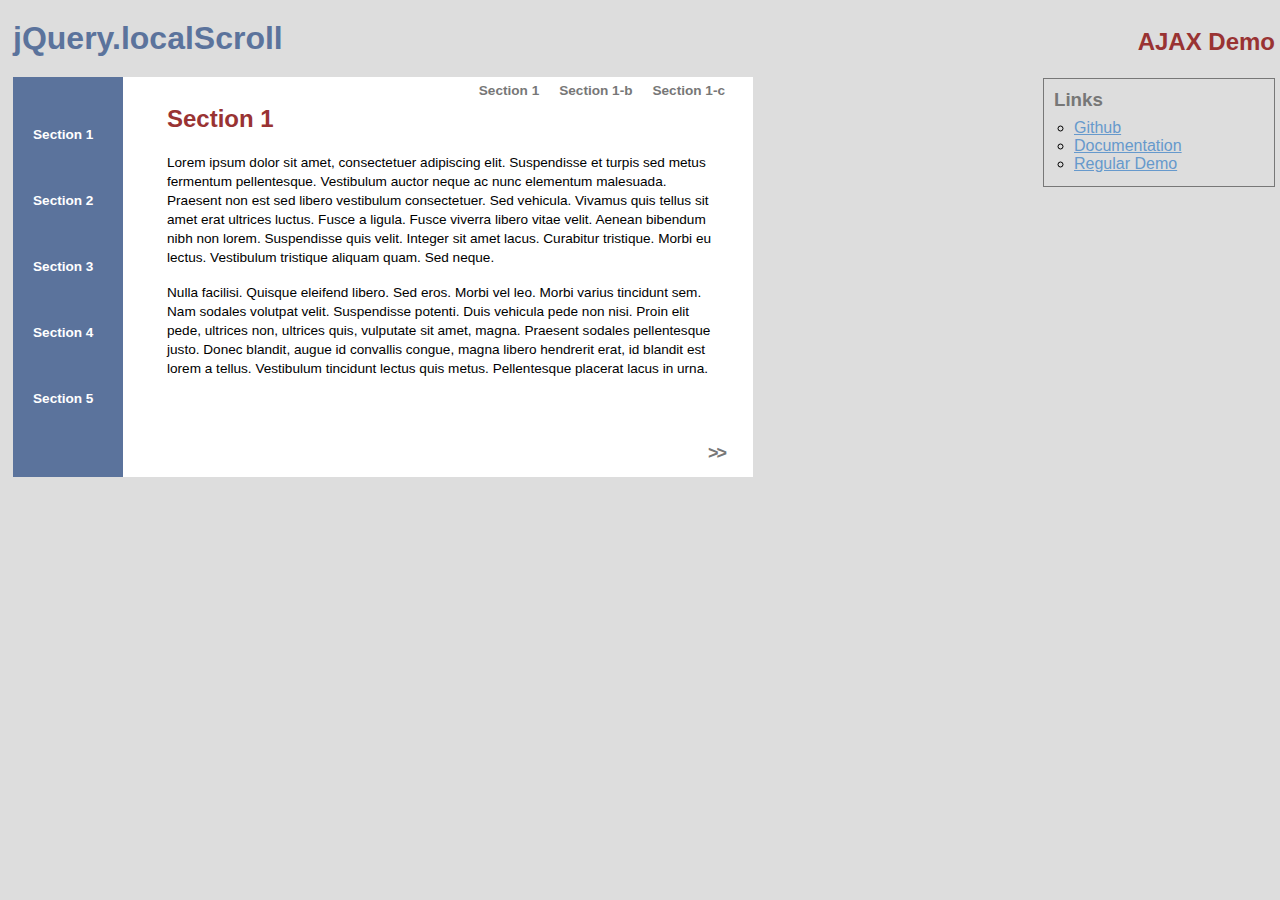
<file: jquery.localScroll-1.4.0/jquery.localScroll-1.4.0/demo/ajax/index.html>
<!DOCTYPE html PUBLIC "-//W3C//DTD XHTML 1.0 Transitional//EN" "http://www.w3.org/TR/xhtml1/DTD/xhtml1-transitional.dtd">
<html xmlns="http://www.w3.org/1999/xhtml">
<head>
	<meta http-equiv="Content-Type" content="text/html; charset=iso-8859-1" />
	<title>jQuery.localScroll</title>
	<meta name="keywords" content="javascript, jquery, plugins, scroll, anchor, to, navigation, scrollTo, smooth, animation, ajax, overflow, element, window, lazy, effect, ariel, flesler, customizable" />
	<meta name="description" content="AJAX Demo of jQuery.localScroll. A jQuery plugin to make anchor navigation work with a smooth animation, made by Ariel Flesler." />
	<meta name="robots" content="index,follow" />
	<link type="text/css" rel="stylesheet" href="../css/ajax-style.css" />
	<script type="text/javascript" src="http://ajax.googleapis.com/ajax/libs/jquery/1.8.0/jquery.min.js"></script>
	<script type="text/javascript" src="../js/jquery.scrollTo.min.js"></script>
	<script type="text/javascript" src="../../jquery.localScroll.js"></script>
	<script type="text/javascript">
		jQuery(function( $ ){
			/**
			 * THIS BLOCK IS SPECIFICALLY FOR THE DEMO
			 * Binding of the section links, to load other sections inside the content div
			 */
			var $sections = $('#navigation a'),// Links on the left
				last = null;// Last section
			
			$sections.click(function(){
				if (last !== this) { // let's avoid needless requests
					// I use the extension .ahah for a speicific reason, you use .html or .php or w/e you want.
					$('#content').html( '<p class="loading">Loading...</p>' ).load( this.hash.slice(1) + '.html', function(){
						this.scrollLeft = 0;//scroll back to the left
					});
				}
				last = this;
				this.blur();// Remove the awful outline
				return false;
			});
			
			$sections.eq(0).click(); // Load the first section
			
			/**
			 * Actual call to jQuery.localScroll.
			 * Most jQuery.localScroll's defaults, belong to jQuery.ScrollTo, check it's demo for an example of each option.
			 * @see http://flesler.demos.com/jquery/scrollTo/
			 */
			
			$('#content').localScroll({// only the links inside that jquery object will be affected
				lazy: true, // This is the KEY setting here, makes the links work even after an Ajax load.
				target: '#content', // The element that gets scrolled
				axis:'x', // Horizontal scrolling
				duration:500,
				onBefore:function( e, subsec, $cont ){//'this' is the clicked link
					if( this.blur )
						this.blur(); // Remove the awful outline
				}
			});
		});
	</script>
</head>
<body>
	<h1>jQuery.localScroll</h1>
	<h2 class="title">AJAX Demo</h2>
	<ul id="navigation">
		<li><a href="#section1">Section 1</a></li>
		<li><a href="#section2">Section 2</a></li>
		<li><a href="#section3">Section 3</a></li>
		<li><a href="#section4">Section 4</a></li>
		<li><a href="#section5">Section 5</a></li>
	</ul>															
	<div id="content">
		<p class="loading">Loading...</p>		
	</div>
	<div id="links">
		<h3>Links</h3>
		<ul>
			<li><a target="_blank" href="https://github.com/flesler/jquery.localScroll">Github</a></li>
			<li><a target="_blank" href="http://flesler.blogspot.com/2007/10/jquerylocalscroll-10.html">Documentation</a></li>
			<li><a href="../" rel="prev" rev="next" type="text/html">Regular Demo</a></li>
		</ul>
	</div>
</body>
</html>
</file>
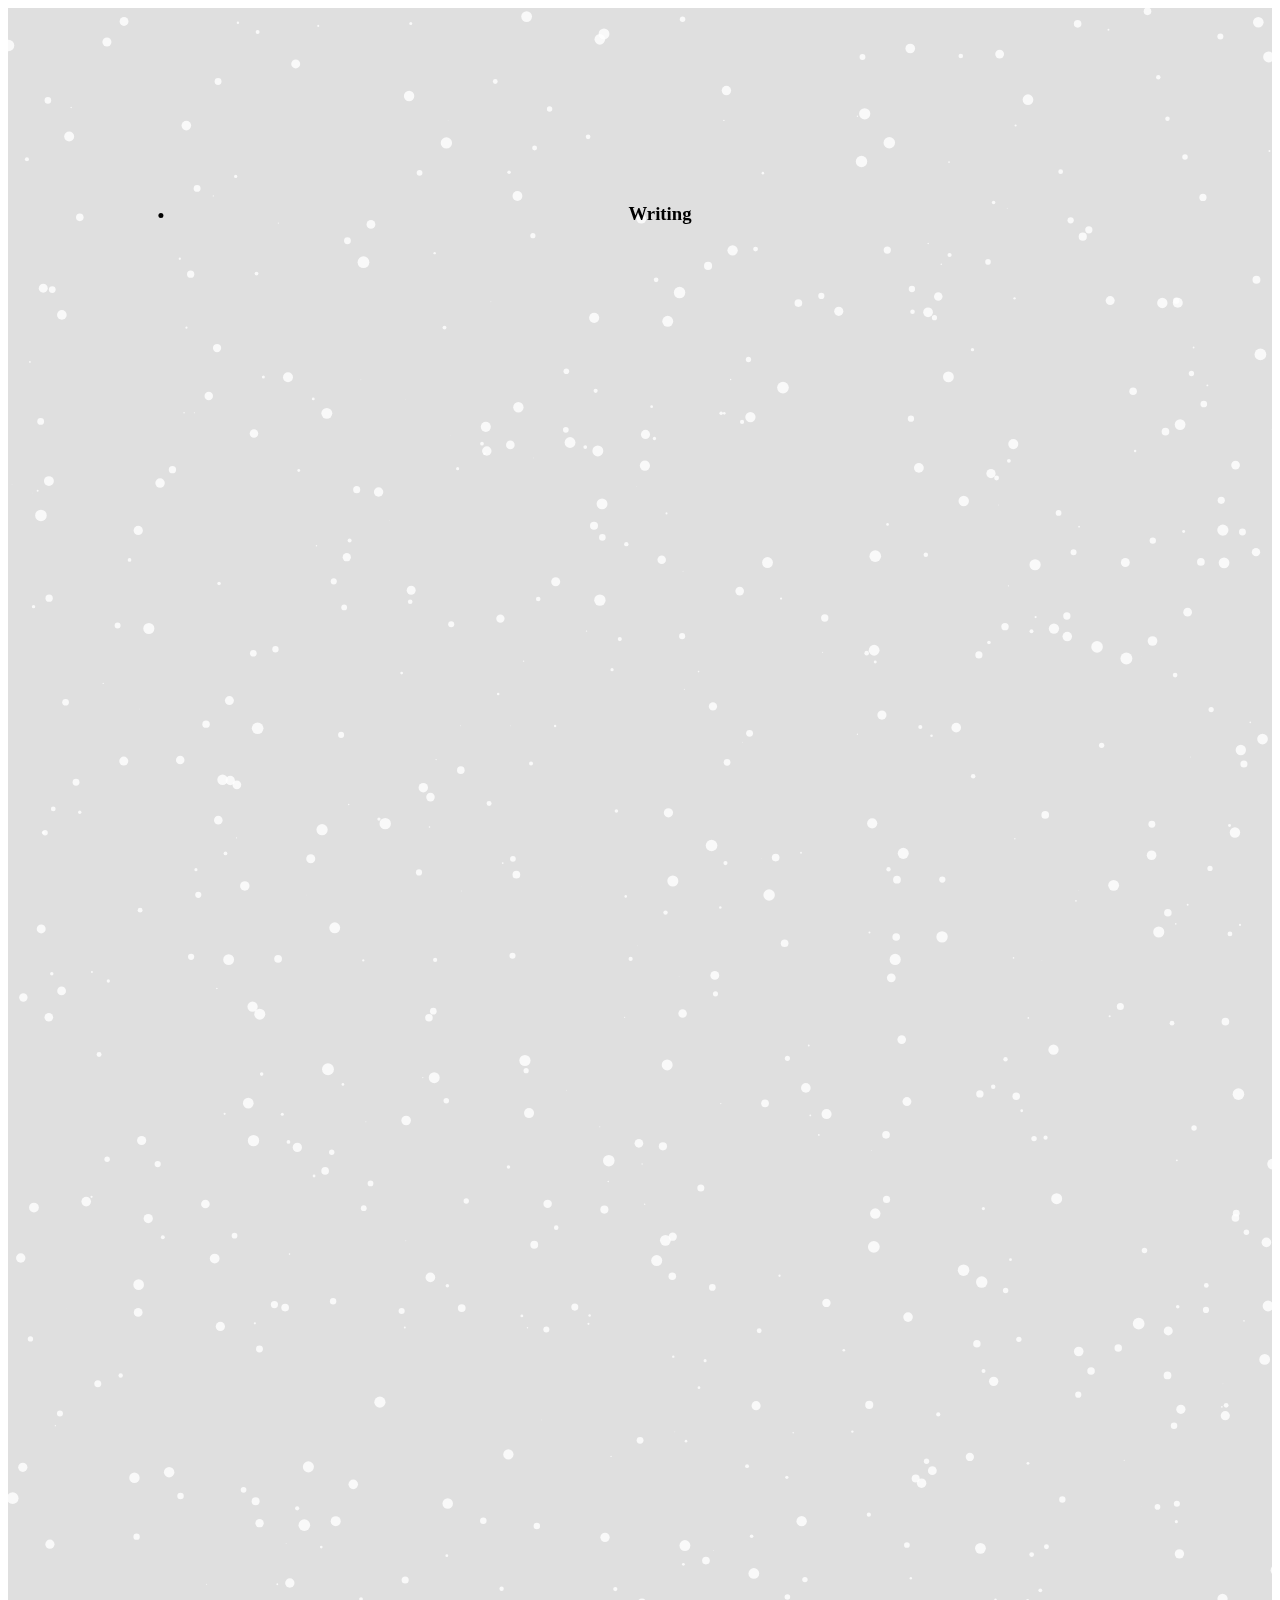
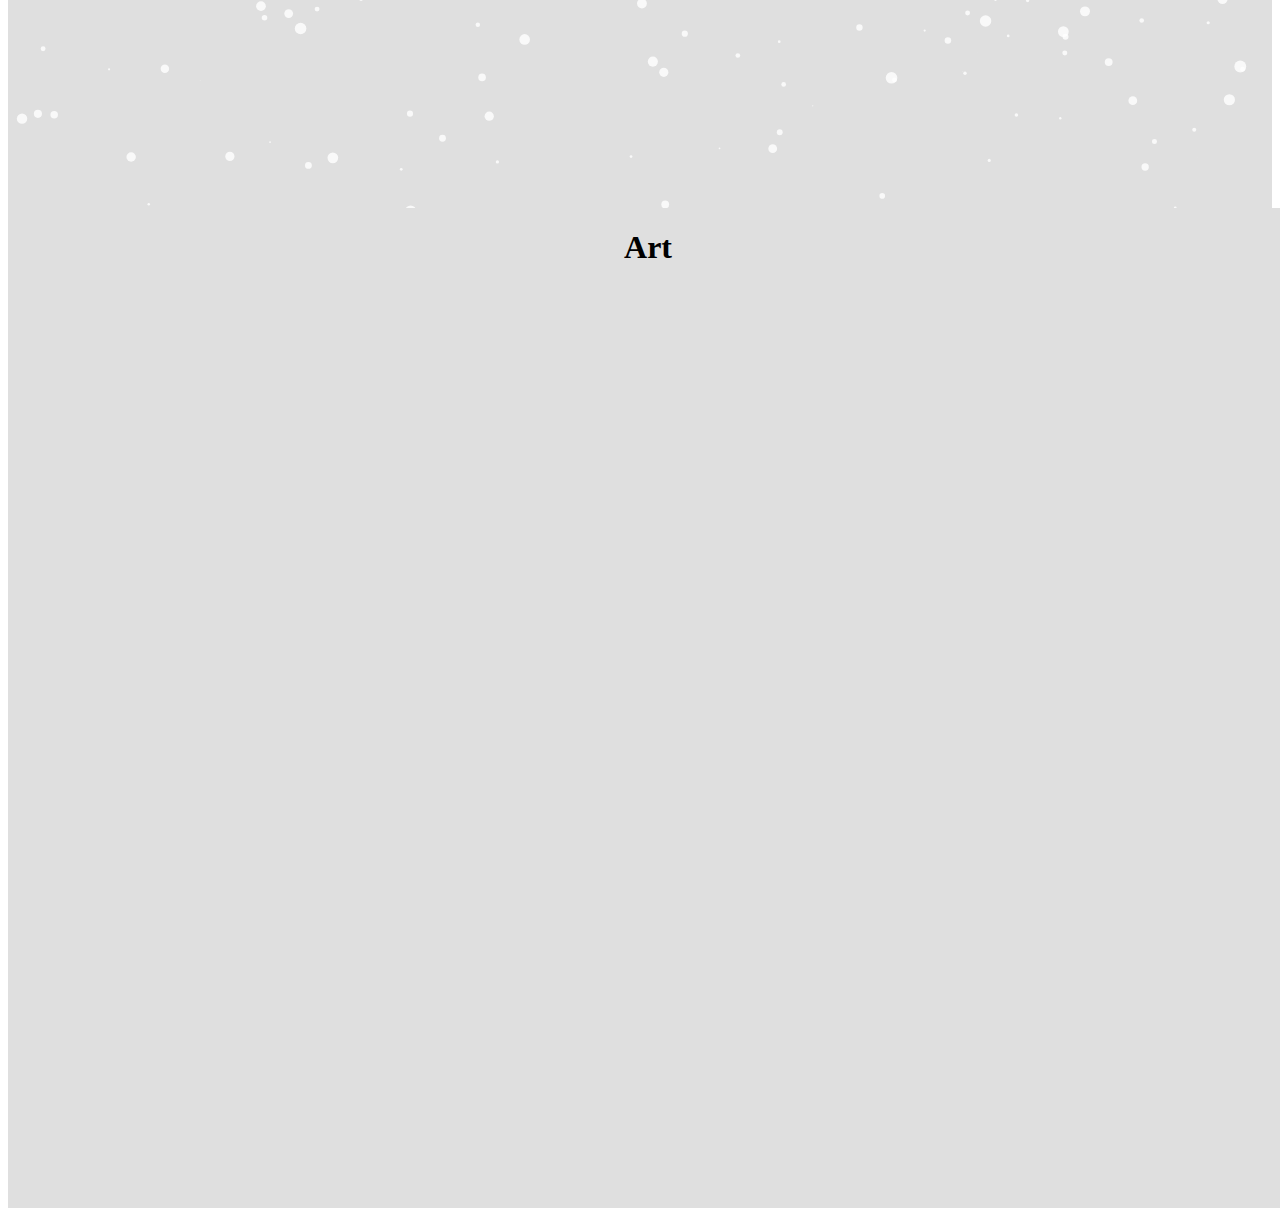
<file: page.html>
<!DOCTYPE html>
<html lang="en">
<head>
    <meta charset="utf-8">


    <link href="https://bootswatch.com/darkly/bootstrap.min.css"
          rel="stylesheet">
    <script src="https://code.jquery.com/jquery-1.10.2.min.js"></script>
    <script src="//netdna.bootstrapcdn.com/bootstrap/3.1.0/js/bootstrap.min.js"></script>

</head>

<style>

    .underlay {
        position: relative;
        background:#dfdfdf;
        height: 100%;
    }
    .overlay {
        width:80%;
        height:40px;
        left:50%;
        top:10%;
        -webkit-transform: translate(-50%, -10%);
        -moz-transform: translate(-50%, -10%);
        transform: translate(-50%, -10%);
        position:absolute;
    }

    .bottom-overlay {
        width:100%;
        height:15%;
        top:85%;
        position:absolute;
    }

    a {
        text-align: center;
        height:100%;
    }

    h1{
        text-align: center;
    }
    h3 {
        text-align: center;
    }

    ul {
        height:100%;
    }

    li {
        height:auto;
        width:100%;
        margin: 0px;
    }

    div.tiled {
        background:#dfdfdf;
        width: 100%;
        height: 1000px;
        position:absolute;
    }

  ​

</style>
<body>

<!--
<div id="topbar" class="col-md-12">

    <ul class="nav nav-tabs">
        <li role="presentation" class="col-md-3 col-xs-3 col-sm-3 active"><a href="page.html" class="alert-success">art</a></li>
        <li role="presentation" class="col-md-3 col-xs-3 col-sm-3"><a class="alert-info" href="#">writing</a></li>
        <li role="presentation" class="col-md-3 col-xs-3 col-sm-3"><a class="alert-warning" href="#">code</a></li>
        <li role="presentation" class="col-md-3 col-xs-3 col-sm-3"><a class="alert-danger" href="#">about</a></li>
    </ul>

</div>
-->

<!-- particles.js container -->
<div style="height: 200vh; background:#dfdfdf;">
    <div id="particles-js" class="underlay">
        <div class="overlay">
            <ul class="nav nav-pills nav-stacked">
                <li class="alert-info"><h3>Writing</h3></li>
            </ul>
        </div>
    </div>
</div>


<div class="tiled">

    <h1>Art</h1>



</div>

<script src="wordpress/wp-content/themes/customtheme/js/lib/particles.js-master/particles.js"></script>
<script src="js/snow.js"></script>

</body>
</html>
</file>
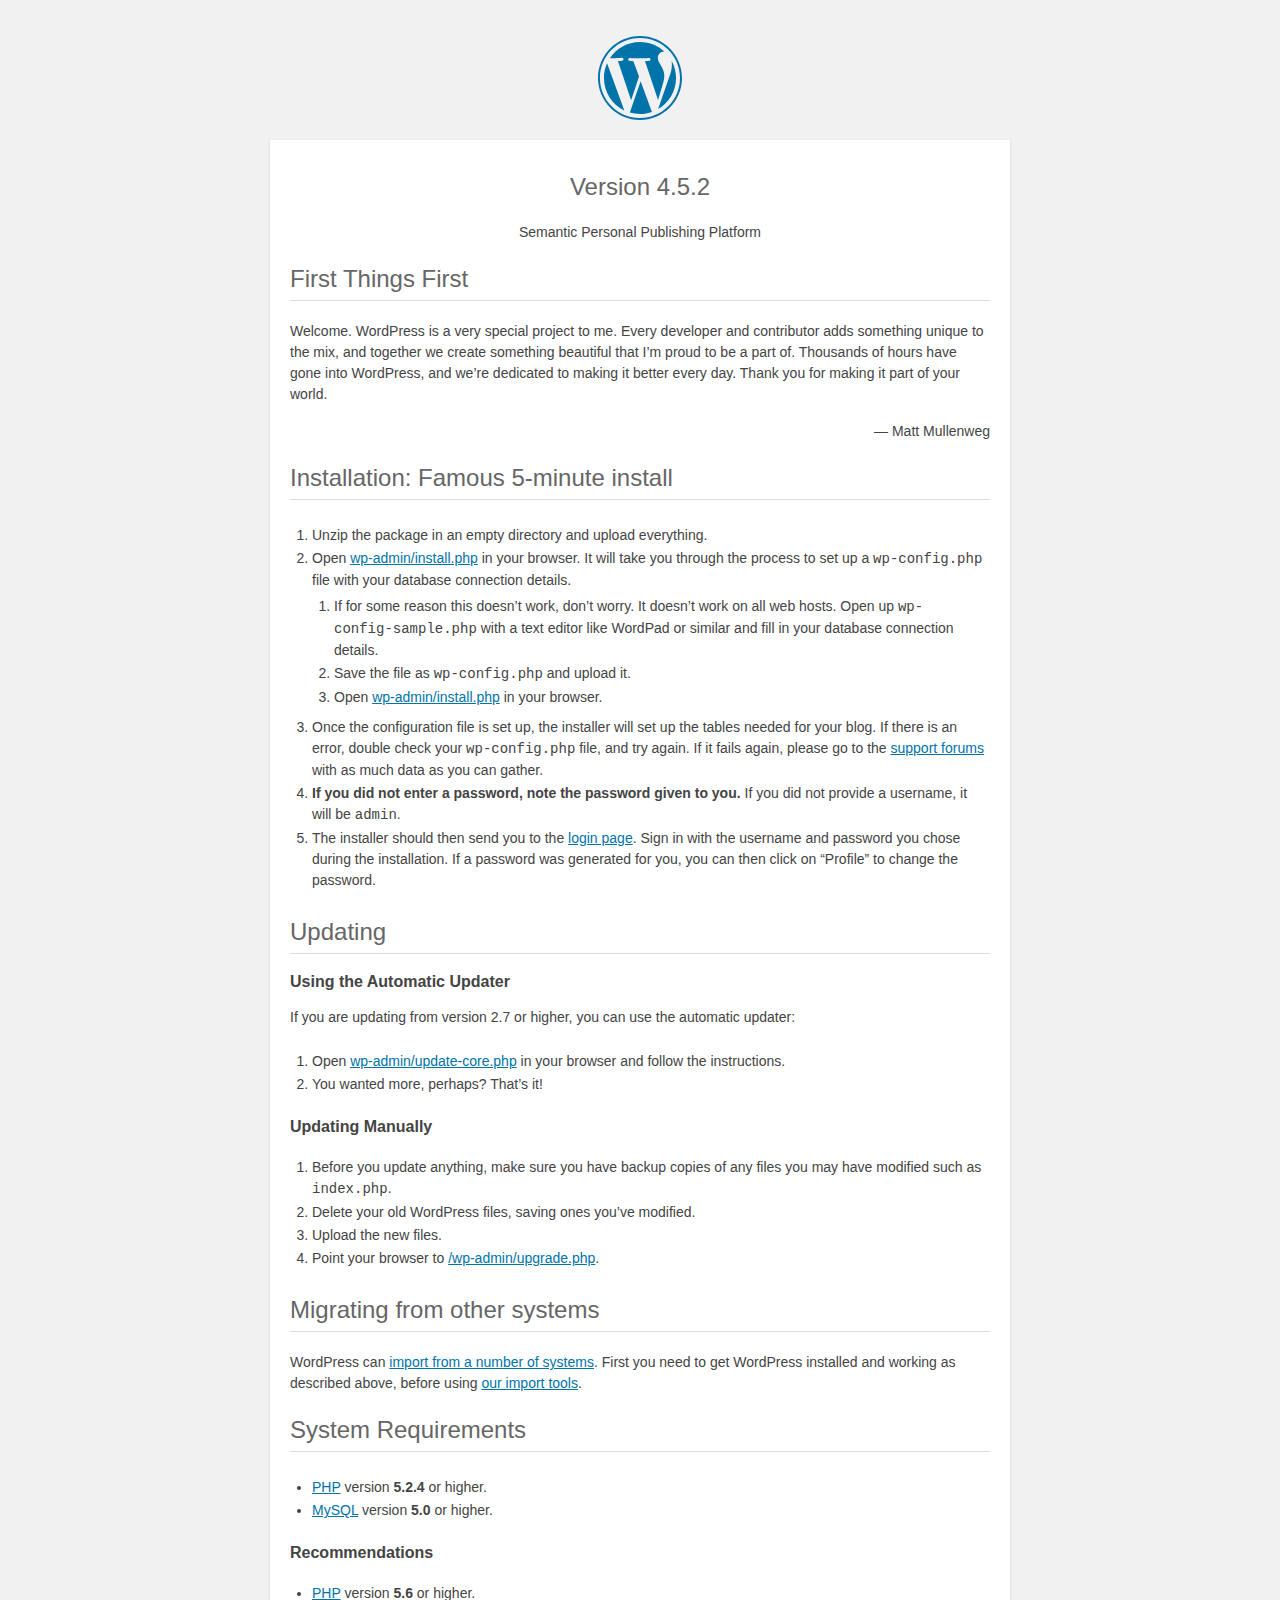
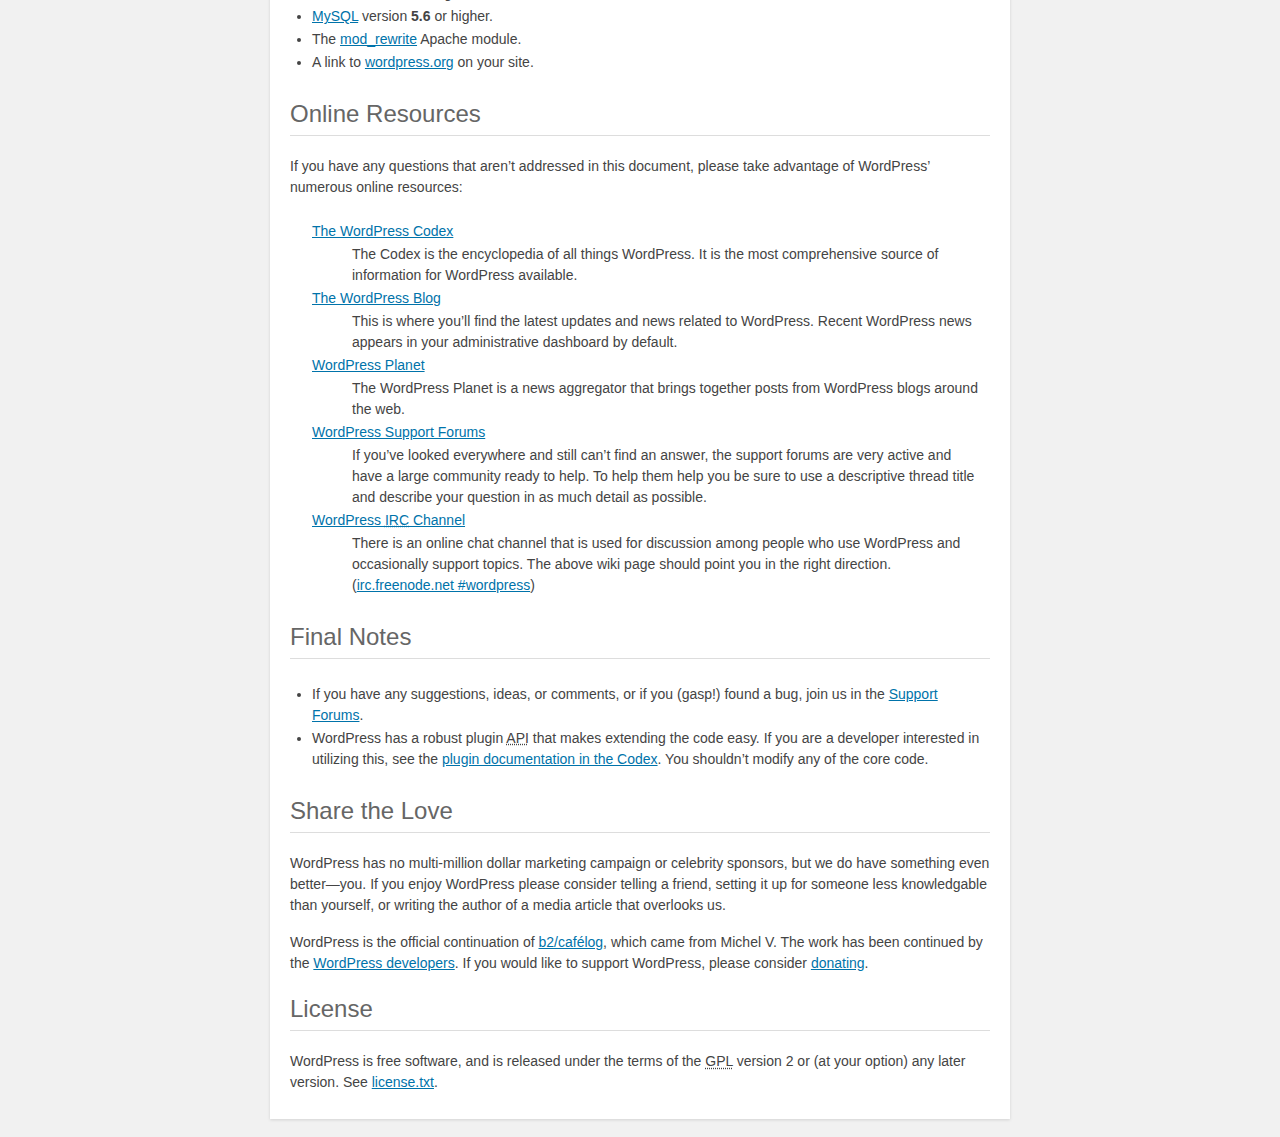
<file: wordpress/readme.html>
<!DOCTYPE html>
<html>
<head>
	<meta name="viewport" content="width=device-width" />
	<meta http-equiv="Content-Type" content="text/html; charset=utf-8" />
	<title>WordPress &#8250; ReadMe</title>
	<link rel="stylesheet" href="wp-admin/css/install.css?ver=20100228" type="text/css" />
</head>
<body>
<h1 id="logo">
	<a href="https://wordpress.org/"><img alt="WordPress" src="wp-admin/images/wordpress-logo.png" /></a>
	<br /> Version 4.5.2
</h1>
<p style="text-align: center">Semantic Personal Publishing Platform</p>

<h2>First Things First</h2>
<p>Welcome. WordPress is a very special project to me. Every developer and contributor adds something unique to the mix, and together we create something beautiful that I&#8217;m proud to be a part of. Thousands of hours have gone into WordPress, and we&#8217;re dedicated to making it better every day. Thank you for making it part of your world.</p>
<p style="text-align: right">&#8212; Matt Mullenweg</p>

<h2>Installation: Famous 5-minute install</h2>
<ol>
	<li>Unzip the package in an empty directory and upload everything.</li>
	<li>Open <span class="file"><a href="wp-admin/install.php">wp-admin/install.php</a></span> in your browser. It will take you through the process to set up a <code>wp-config.php</code> file with your database connection details.
		<ol>
			<li>If for some reason this doesn&#8217;t work, don&#8217;t worry. It doesn&#8217;t work on all web hosts. Open up <code>wp-config-sample.php</code> with a text editor like WordPad or similar and fill in your database connection details.</li>
			<li>Save the file as <code>wp-config.php</code> and upload it.</li>
			<li>Open <span class="file"><a href="wp-admin/install.php">wp-admin/install.php</a></span> in your browser.</li>
		</ol>
	</li>
	<li>Once the configuration file is set up, the installer will set up the tables needed for your blog. If there is an error, double check your <code>wp-config.php</code> file, and try again. If it fails again, please go to the <a href="https://wordpress.org/support/" title="WordPress support">support forums</a> with as much data as you can gather.</li>
	<li><strong>If you did not enter a password, note the password given to you.</strong> If you did not provide a username, it will be <code>admin</code>.</li>
	<li>The installer should then send you to the <a href="wp-login.php">login page</a>. Sign in with the username and password you chose during the installation. If a password was generated for you, you can then click on &#8220;Profile&#8221; to change the password.</li>
</ol>

<h2>Updating</h2>
<h3>Using the Automatic Updater</h3>
<p>If you are updating from version 2.7 or higher, you can use the automatic updater:</p>
<ol>
	<li>Open <span class="file"><a href="wp-admin/update-core.php">wp-admin/update-core.php</a></span> in your browser and follow the instructions.</li>
	<li>You wanted more, perhaps? That&#8217;s it!</li>
</ol>

<h3>Updating Manually</h3>
<ol>
	<li>Before you update anything, make sure you have backup copies of any files you may have modified such as <code>index.php</code>.</li>
	<li>Delete your old WordPress files, saving ones you&#8217;ve modified.</li>
	<li>Upload the new files.</li>
	<li>Point your browser to <span class="file"><a href="wp-admin/upgrade.php">/wp-admin/upgrade.php</a>.</span></li>
</ol>

<h2>Migrating from other systems</h2>
<p>WordPress can <a href="https://codex.wordpress.org/Importing_Content">import from a number of systems</a>. First you need to get WordPress installed and working as described above, before using <a href="wp-admin/import.php" title="Import to WordPress">our import tools</a>.</p>

<h2>System Requirements</h2>
<ul>
	<li><a href="http://php.net/">PHP</a> version <strong>5.2.4</strong> or higher.</li>
	<li><a href="http://www.mysql.com/">MySQL</a> version <strong>5.0</strong> or higher.</li>
</ul>

<h3>Recommendations</h3>
<ul>
	<li><a href="http://php.net/">PHP</a> version <strong>5.6</strong> or higher.</li>
	<li><a href="http://www.mysql.com/">MySQL</a> version <strong>5.6</strong> or higher.</li>
	<li>The <a href="http://httpd.apache.org/docs/2.2/mod/mod_rewrite.html">mod_rewrite</a> Apache module.</li>
	<li>A link to <a href="https://wordpress.org/">wordpress.org</a> on your site.</li>
</ul>

<h2>Online Resources</h2>
<p>If you have any questions that aren&#8217;t addressed in this document, please take advantage of WordPress&#8217; numerous online resources:</p>
<dl>
	<dt><a href="https://codex.wordpress.org/">The WordPress Codex</a></dt>
		<dd>The Codex is the encyclopedia of all things WordPress. It is the most comprehensive source of information for WordPress available.</dd>
	<dt><a href="https://wordpress.org/news/">The WordPress Blog</a></dt>
		<dd>This is where you&#8217;ll find the latest updates and news related to WordPress. Recent WordPress news appears in your administrative dashboard by default.</dd>
	<dt><a href="https://planet.wordpress.org/">WordPress Planet</a></dt>
		<dd>The WordPress Planet is a news aggregator that brings together posts from WordPress blogs around the web.</dd>
	<dt><a href="https://wordpress.org/support/">WordPress Support Forums</a></dt>
		<dd>If you&#8217;ve looked everywhere and still can&#8217;t find an answer, the support forums are very active and have a large community ready to help. To help them help you be sure to use a descriptive thread title and describe your question in as much detail as possible.</dd>
	<dt><a href="https://codex.wordpress.org/IRC">WordPress <abbr title="Internet Relay Chat">IRC</abbr> Channel</a></dt>
		<dd>There is an online chat channel that is used for discussion among people who use WordPress and occasionally support topics. The above wiki page should point you in the right direction. (<a href="irc://irc.freenode.net/wordpress">irc.freenode.net #wordpress</a>)</dd>
</dl>

<h2>Final Notes</h2>
<ul>
	<li>If you have any suggestions, ideas, or comments, or if you (gasp!) found a bug, join us in the <a href="https://wordpress.org/support/">Support Forums</a>.</li>
	<li>WordPress has a robust plugin <abbr title="application programming interface">API</abbr> that makes extending the code easy. If you are a developer interested in utilizing this, see the <a href="https://codex.wordpress.org/Plugin_API" title="WordPress plugin API">plugin documentation in the Codex</a>. You shouldn&#8217;t modify any of the core code.</li>
</ul>

<h2>Share the Love</h2>
<p>WordPress has no multi-million dollar marketing campaign or celebrity sponsors, but we do have something even better&#8212;you. If you enjoy WordPress please consider telling a friend, setting it up for someone less knowledgable than yourself, or writing the author of a media article that overlooks us.</p>

<p>WordPress is the official continuation of <a href="http://cafelog.com/">b2/caf&#233;log</a>, which came from Michel V. The work has been continued by the <a href="https://wordpress.org/about/">WordPress developers</a>. If you would like to support WordPress, please consider <a href="https://wordpress.org/donate/" title="Donate to WordPress">donating</a>.</p>

<h2>License</h2>
<p>WordPress is free software, and is released under the terms of the <abbr title="GNU General Public License">GPL</abbr> version 2 or (at your option) any later version. See <a href="license.txt">license.txt</a>.</p>

</body>
</html>
</file>
<file: jquery.localScroll-1.4.0/jquery.localScroll-1.4.0/demo/css/style.css>
body{ 
			padding: 0 5px;
			font-family: Verdana, sans-serif;
			background-color: #DDD;
		}
		ul, li, h3, h2, h1, p, #navigation, #content,.section{
			padding:0;
			margin:0;
			list-style:none;
		}
		#content{
			overflow:hidden;
			width:630px;
			background-color:white;
			position:relative;
			height:400px;
			float:left;
		}
			#content h2{
				color:#993333;
				margin:20px 0pt;
			}
			#content a{
				color:#777;
				font-weight:bolder;
				text-decoration:none;
			}
		#navigation{
			float:left;
			width:110px;
			height:400px;
			background-color:#5B739C;
		}
			#navigation .sup{
				margin:26px 10px;
				font-size:14px;
			}
				#navigation ul{
					margin:5px 0;
					list-style:circle;
					padding-left:15px;						
				}
				#navigation a{
					color:white;
					font-weight:bolder;
					text-decoration:none;
				}				
				#navigation .sup li{
					margin: 3px 0 !important;
					margin:-4px 0;
					font-size:10px;
				}
				#navigation a.scrolling{
					color:#933;
				}
		.section{
			width:1900px;
			position:relative;
		}
		
			.section .sub{
				position:relative;
				float:left;
				padding:9px 21px 42px 45px;
				width:567px;
				height:352px;
			}
				.section .sub p{
					width:550px;
					margin:16px 0;
					font-size:85%;
					line-height:1.4em;
				}
				.section .next, .section .prev{
					font-size:18px;
					position:absolute;
					bottom:15px;
					letter-spacing:-2px;
				}
				.section .next{
					right:30px;
				}
				.section .prev{
					left:30px;
				}
		
		#links, h2.title{
			position:absolute;
			right:5px;
		}
		
		#links{
			border:1px solid #777;
			width:210px;
			top:78px;
			padding:10px;
		}
			#links h3{
				color:#777;
			}
			#links ul{
				padding: 8px 0 3px 20px;
			}
			#links li{
				list-style-type:circle;
			}
			#links a{
				color:#69C;
			}
		
		.message{
			background:#EEE;
			border:1px solid #999;
			color:#333;
			font-size:12px;
			padding:1px;
			position:absolute;
			left:11px;
		}
		#first{
			top:484px !important;
			top:498px;			
		}
		#second{
			top:503px !important;
			top:517px;			
		}
		
		h1{
			margin:20px 0;
			color:#5B739C;
		}
			h1 strong{
				font-size:13px;
				color:#777;
			}
		h2.title{
			top:28px;
			color:#933;
		}
</file>
<file: jquery.scrollTo-2.1.2/jquery.scrollTo-2.1.2/demo/css/style.css>
body{
	padding:5px;
	height:1600px;
	font-family: Verdana, sans-serif;
	background-color: #DDD;
}
ul,li,h1,h2,h3,h4,p{
	list-style:none;
	padding:0;
	margin:0;
}
.part{
	border:1px solid black;
	background-color:white;
}
	.part h3,
	.part h4,
	.part h4 a {
		color:#933;
	}
#toc{
	display:block;
	padding:10px;
	position:relative;
	margin:15px 0;
	float:left;
	width:305px;
}
	#toc h3{
		padding-bottom:10px;
	}
	#toc h3 strong{
		font-size:13px;
		color:black;
	}
#links{
	border:1px solid black;
	width:210px;
	padding:10px;
	float:right;
	margin-top:-30px;
}
	#links h3{
		color:#933;
	}
	#links ul{
		padding: 8px 0 3px 20px;
	}
	#links li{
		list-style-type:circle;
	}
	#links a{
		color:#69C;
	}
	
	#toc li, #links li{
		list-style-type:circle;
		padding-left:5px;
		margin-left:15px;
	}
		#toc a{
			color:#69C;
		}
.section{
	border:1px black solid;
	width:950px;
	padding:10px;
	margin: 5px 0;
	position:relative;
	clear:both;
}
	.section h3{
		margin-bottom:10px;
		margin-left: 8px;
	}
	.section h4{
		margin:10px 0 10px 8px;
	}
	.section li{
		float:left;
	}
	.pane{
		overflow:auto;
		clear:left;
		margin: 10px 0 0 10px;
		position:relative;
		width:826px;
		height:322px;
	}
ul.elements{
	background-color:#5B739C;
}
	ul.elements li{
		width:200px;
		height:100px;
		font-weight:bolder;
		border:1px black solid;
		text-align:center;
		padding:50px;
		position:relative;
		background-color:#DDD;
	}
		ul.elements li a{
			bottom:20px;
			color:#933;
			font-size:12px;
			left:125px;
			position:absolute;
		}
		ul.elements li p{
			color:#666;
		}
	#pane-settings ul.elements li{
		margin:5px;
	}
	#pane-settings{
		margin-bottom:10px;
	}
ul.links{
	height:20px;
	overflow:hidden;
	padding-left: 5px;
}
	ul.links a{
		color:#69C;
		margin:0 0 0 5px;
	}
.clear{
	clear:left;
}
h3 span{
	position:absolute;			
}
.message{
	background:#EEE;
	border:1px solid #999;
	color:#333;
	font-size:12px;
	font-weight:normal;
	padding:1px;
	margin-top:2px;
}

h1{
	color:#5B739C;
}
h1 strong{
	font-size:13px;
	color:#777;
}
</file>
<file: jquery.localScroll-1.4.0/jquery.localScroll-1.4.0/demo/css/ajax-style.css>
body{
			padding: 0 5px;
			font-family: Verdana, sans-serif;
			background-color: #DDD;
		}
		ul, li, h3, h2, h1, p, #navigation, #content, .section{
			padding:0;
			margin:0;
			list-style:none;
		}
		#content{
			overflow:hidden;
			width:630px;
			background-color:white;
			position:relative;
			float:left;
			height:400px;
		}
			#content h2{
				color:#993333;
				margin:20px 0pt;
			}
			#content img{
				left:191px;
				position:absolute;
				top:101px;
				z-index:5;
			}
			
			#content .loading{
				font-size:1.2em;
				margin:190px 0pt 0pt 265px;
				color:#933;
			}
		#navigation{
			border-right:0px !important;
			border-right:1px;
			float:left;
			width:110px;
			background-color:#5B739C;
			height:400px;
		}
			#navigation li{
				margin:48px 0pt 48px 20px;
			}
				#navigation a{
					color:white;
					font-weight:bolder;
					text-decoration:none;
					font-size: 85%;
				}
				#content a{
					color:#777;
					font-weight:bolder;
					text-decoration:none;
				}
				#navigation a.scrolling{
					color:#FF0000;
				}
		.section{
			margin:-1px 0 0 -1px;
			width:1900px;
			border-bottom:1px solid black;
			position:relative;
			z-index:1;
		}
		
			.section .sub{
				position:relative;
				float:left;
				padding:9px 21px 42px 45px;
				width:567px;
				height:352px;
			}
				.section .sub p{
					width:550px;
					margin:16px 0;
					font-size:85%;
					line-height:1.4em;
				}
				.section .next, .section .prev{
					font-size:18px;
					position:absolute;
					bottom:15px;
					letter-spacing:-2px;
				}
				.section .next{
					right:30px;
				}
				.section .prev{
					left:30px;
				}
		
		.sub-sections{
			position:absolute;
			right:20px;
			top:5px;	
			z-index:2;
		}
			.sub-sections li{
				margin:0 10px;
				padding:0;
				float:left;
			}
			.sub-sections a{
				font-size:85%;
			}
		
		#links, h2.title{
			position:absolute;
			right:5px;
		}
		
		#links{
			border:1px solid #777;
			width:210px;
			top:78px;
			padding:10px;
		}
			#links h3{
				color:#777;
			}
			#links ul{
				padding: 8px 0 3px 20px;
			}
			#links li{
				list-style-type:circle;
			}
			#links a{
				color:#69C;
			}
		h1{
			margin:20px 0;
			color:#5B739C;
		}
			h1 strong{
				font-size:13px;
				color:#777;
			}
		h2.title{
			top:28px;
			color:#933;
		}
</file>
<file: wordpress/wp-admin/css/install.css>
html {
	background: #f1f1f1;
	margin: 0 20px;
}

body {
	background: #fff;
	color: #444;
	font-family: "Open Sans", sans-serif;
	margin: 140px auto 25px;
	padding: 20px 20px 10px 20px;
	max-width: 700px;
	-webkit-font-smoothing: subpixel-antialiased;
	-webkit-box-shadow: 0 1px 3px rgba(0,0,0,0.13);
	box-shadow: 0 1px 3px rgba(0,0,0,0.13);
}

a {
	color: #0073aa;
}

a:hover,
a:active {
	color: #00a0d2;
}

a:focus {
	color: #124964;
	-webkit-box-shadow:
		0 0 0 1px #5b9dd9,
		0 0 2px 1px rgba(30, 140, 190, .8);
	box-shadow:
		0 0 0 1px #5b9dd9,
		0 0 2px 1px rgba(30, 140, 190, .8);
}

.ie8 a:focus {
	outline: #5b9dd9 solid 1px;
}

h1, h2 {
	border-bottom: 1px solid #ddd;
	clear: both;
	color: #666;
	font-size: 24px;
	padding: 0;
	padding-bottom: 7px;
	font-weight: normal;
}

h3 {
	font-size: 16px;
}

p, li, dd, dt {
	padding-bottom: 2px;
	font-size: 14px;
	line-height: 1.5;
}

code, .code {
	font-family: Consolas, Monaco, monospace;
}

ul, ol, dl {
	padding: 5px 5px 5px 22px;
}

a img {
	border:0
}
abbr {
	border: 0;
	font-variant: normal;
}

fieldset {
	border: 0;
	padding: 0;
	margin: 0;
}

label {
	cursor: pointer;
}

#logo {
	margin: 6px 0 14px 0;
	padding: 0 0 7px 0;
	border-bottom: none;
	text-align:center
}
#logo a {
	background-image: url(../images/w-logo-blue.png?ver=20131202);
	background-image: none, url(../images/wordpress-logo.svg?ver=20131107);
	-webkit-background-size: 84px;
	background-size: 84px;
	background-position: center top;
	background-repeat: no-repeat;
	color: #444; /* same as login.css */
	height: 84px;
	font-size: 20px;
	font-weight: normal;
	line-height: 1.3em;
	margin: -130px auto 25px;
	padding: 0;
	text-decoration: none;
	width: 84px;
	text-indent: -9999px;
	outline: none;
	overflow: hidden;
	display: block;
}

#logo a:focus {
	-webkit-box-shadow: none;
	box-shadow: none;
}

.step {
	margin: 20px 0 15px;
}
.step, th {
	text-align: left;
	padding: 0;
}
.language-chooser.wp-core-ui .step .button.button-large {
	height: 36px;
	font-size: 14px;
	line-height: 33px;
	vertical-align: middle;
}
textarea {
	border: 1px solid #ddd;
	font-family: "Open Sans", sans-serif;
	width: 100%;
	-webkit-box-sizing: border-box;
	-moz-box-sizing: border-box;
	box-sizing: border-box;
}

.form-table {
	border-collapse: collapse;
	margin-top: 1em;
	width: 100%;
}

.form-table td {
	margin-bottom: 9px;
	padding: 10px 20px 10px 0;
	font-size: 14px;
	vertical-align: top
}

.form-table th {
	font-size: 14px;
	text-align: left;
	padding: 10px 20px 10px 0;
	width: 140px;
	vertical-align: top;
}

.form-table code {
	line-height: 18px;
	font-size: 14px;
}

.form-table p {
	margin: 4px 0 0 0;
	font-size: 11px;
}

.form-table input {
	line-height: 20px;
	font-size: 15px;
	padding: 3px 5px;
	border: 1px solid #ddd;
	-webkit-box-shadow: inset 0 1px 2px rgba(0,0,0,0.07);
	box-shadow: inset 0 1px 2px rgba(0,0,0,0.07);
}

input,
submit {
	font-family: "Open Sans", sans-serif;
}

.form-table input[type=text],
.form-table input[type=email],
.form-table input[type=url],
.form-table input[type=password] {
	width: 206px;
}

.form-table th p {
	font-weight: normal;
}

.form-table.install-success th,
.form-table.install-success td {
	vertical-align: middle;
	padding: 16px 20px 16px 0;
}

.form-table.install-success td p {
	margin: 0;
	font-size: 14px;
}

.form-table.install-success td code {
	margin: 0;
	font-size: 18px;
}

#error-page {
	margin-top: 50px;
}

#error-page p {
	font-size: 14px;
	line-height: 18px;
	margin: 25px 0 20px;
}

#error-page code, .code {
	font-family: Consolas, Monaco, monospace;
}

.wp-hide-pw > .dashicons {
	line-height: inherit;
}

#pass-strength-result {
	background-color: #eee;
	border: 1px solid #ddd;
	color: #23282d;
	margin: -2px 5px 5px 0px;
	padding: 3px 5px;
	text-align: center;
	width: 218px;
	-webkit-box-sizing: border-box;
	-moz-box-sizing: border-box;
	box-sizing: border-box;
	opacity: 0;
}

#pass-strength-result.short {
	background-color: #f1adad;
	border-color: #e35b5b;
	opacity: 1;
}

#pass-strength-result.bad {
	background-color: #fbc5a9;
	border-color: #f78b53;
	opacity: 1;
}

#pass-strength-result.good {
	background-color: #ffe399;
	border-color: #ffc733;
	opacity: 1;
}

#pass-strength-result.strong {
	background-color: #c1e1b9;
	border-color: #83c373;
	opacity: 1;
}

#pass1.short, #pass1-text.short {
	border-color: #e35b5b;
}

#pass1.bad, #pass1-text.bad {
	border-color: #f78b53;
}

#pass1.good, #pass1-text.good {
	border-color: #ffc733;
}

#pass1.strong, #pass1-text.strong {
	border-color: #83c373;
}

.pw-weak {
	display: none;
}

.message {
	border-left: 4px solid #dc3232;
	padding: .7em .6em;
	background-color: #fbeaea;
}

/* rtl:ignore */
#dbname,
#uname,
#pwd,
#dbhost,
#prefix,
#user_login,
#admin_email,
#pass1,
#pass2 {
	direction: ltr;
}

#pass1-text,
.show-password #pass1 {
	display: none;
}

.show-password #pass1-text
{
	display: inline-block;
}

.form-table span.description.important {
	font-size: 12px;
}


/* localization */
body.rtl,
.rtl textarea,
.rtl input,
.rtl submit {
	font-family: Tahoma, sans-serif;
}

:lang(he-il) body.rtl,
:lang(he-il) .rtl textarea,
:lang(he-il) .rtl input,
:lang(he-il) .rtl submit {
	font-family: Arial, sans-serif;
}

@media only screen and (max-width: 799px) {
	body {
		margin-top: 115px;
	}
	#logo a {
		margin: -125px auto 30px;
	}
}

@media screen and ( max-width: 782px ) {

	.form-table {
		margin-top: 0;
	}

	.form-table th,
	.form-table td {
		display: block;
		width: auto;
		vertical-align: middle;
	}

	.form-table th {
		padding: 20px 0 0;
	}

	.form-table td {
		padding: 5px 0;
		border: 0;
		margin: 0;
	}

	textarea,
	input {
		font-size: 16px;
	}

	.form-table td input[type="text"],
	.form-table td input[type="email"],
	.form-table td input[type="url"],
	.form-table td input[type="password"],
	.form-table td select,
	.form-table td textarea,
	.form-table span.description {
		width: 100%;
		font-size: 16px;
		line-height: 1.5;
		padding: 7px 10px;
		display: block;
		max-width: none;
		-webkit-box-sizing: border-box;
		-moz-box-sizing: border-box;
		box-sizing: border-box;
	}

}

body.language-chooser {
	max-width: 300px;
}

.language-chooser select {
	padding: 8px;
	width: 100%;
	display: block;
	border: 1px solid #ddd;
	background-color: #fff;
	color: #32373c;
	font-size: 16px;
	font-family: Arial, sans-serif;
	font-weight: normal;
}

.language-chooser p {
	text-align: right;
}

.screen-reader-input,
.screen-reader-text {
	position: absolute;
	margin: -1px;
	padding: 0;
	height: 1px;
	width: 1px;
	overflow: hidden;
	clip: rect(0 0 0 0);
	border: 0;
}

.spinner {
	background: url(../images/spinner.gif) no-repeat;
	-webkit-background-size: 20px 20px;
	background-size: 20px 20px;
	visibility: hidden;
	opacity: 0.7;
	filter: alpha(opacity=70);
	width: 20px;
	height: 20px;
	margin: 2px 5px 0;
}

.step .spinner {
	display: inline-block;
	vertical-align: middle;
	margin-right: 15px;
}

.button-secondary.hide-if-no-js,
.hide-if-no-js {
	display: none;
}

/**
 * HiDPI Displays
 */
@media print,
  (-webkit-min-device-pixel-ratio: 1.25),
  (min-resolution: 120dpi) {

	.spinner {
		background-image: url(../images/spinner-2x.gif);
	}

}
</file>
